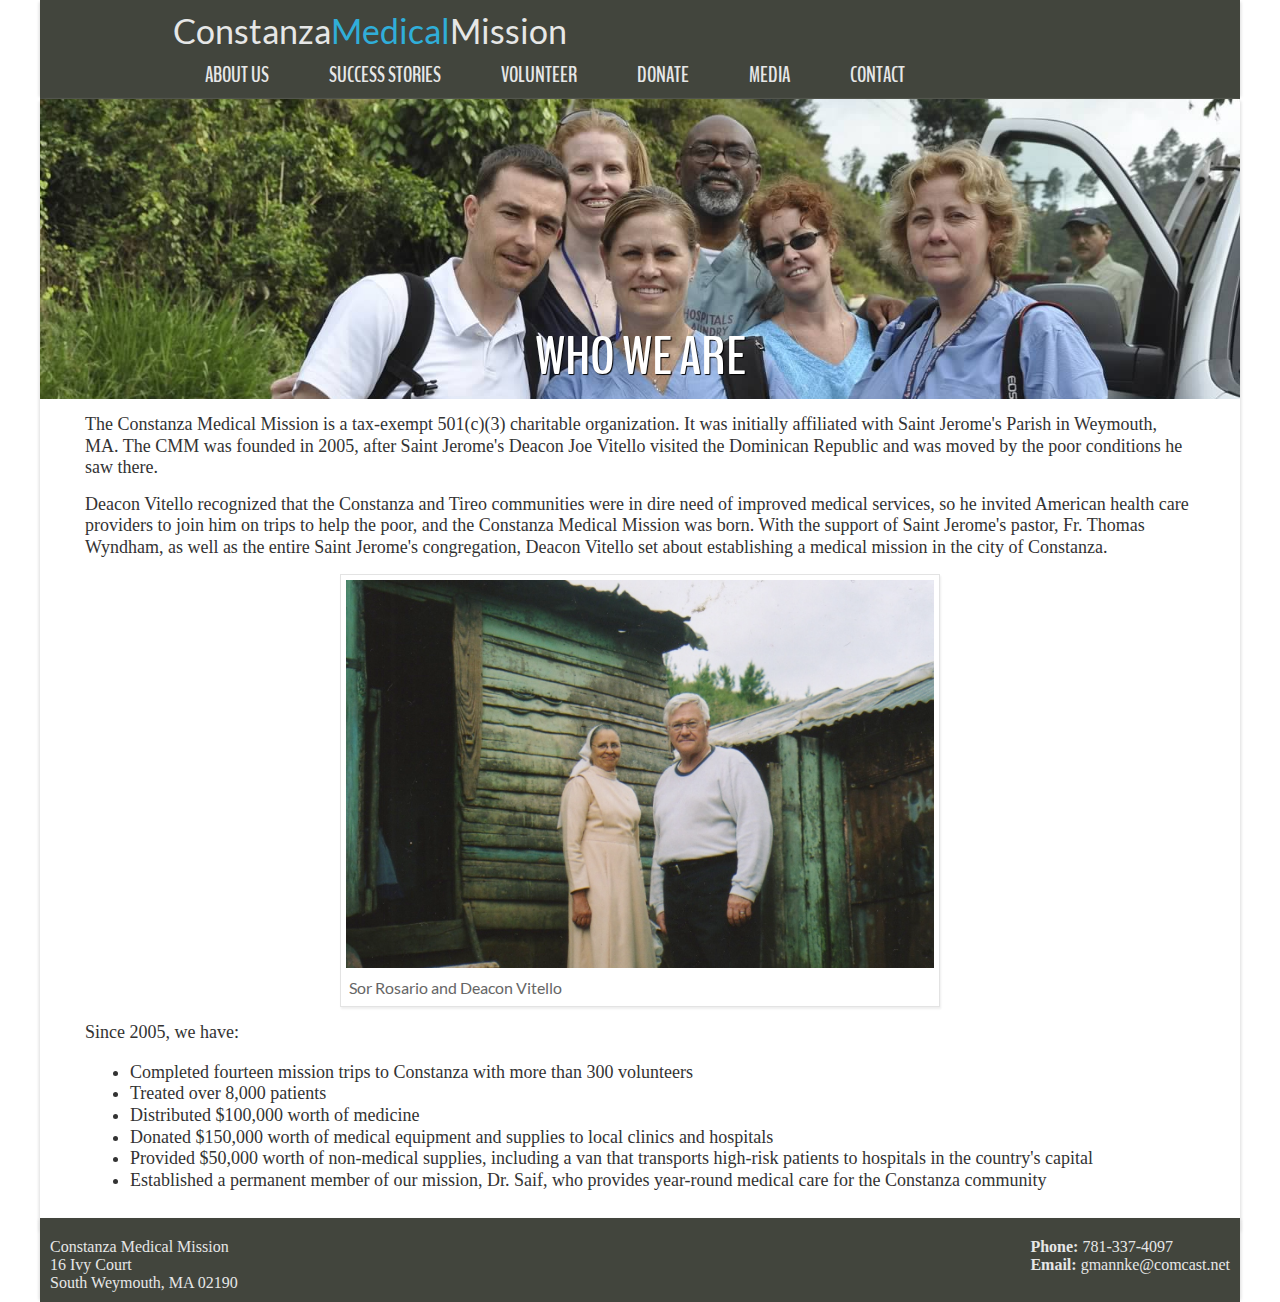
<file: compiled_html/about_us.html>
<!DOCTYPE html>
<html>
    <head>
        <title>Constanza</title>
        
    
            <link rel="stylesheet" type="text/css" href="css/base.css">
        
    <link rel="stylesheet" type="text/css" href="css/about_us.css">

        
            <script type="text/javascript" src="js/jquery-1.9.1.min.js"></script>
        
    </head>
    <body>
        <nav id="main-nav" class="clearfix">
           <div id="nav-inner" class="clearfix">
                <a class="brand stealth" href="index.html">Constanza<span class="brand-highlight">Medical</span>Mission</a>
                <ul class="clearfix">
                    <li>
                        <a class="stealth" href="#">About Us</a>
                        <ul>
                            <li><a class="stealth" href="about_us.html">Who We Are</a></li>
                            <li><a class="stealth" href="our_patients.html">Our Patients</a></li>
                            <li><a class="stealth" href="future.html">What's Next</a></li>
                        </ul>
                    </li>
                    <li>
                        <a class="stealth" href="#">Success Stories</a>
                        <ul>
                            <li><a class="stealth" href="wilson.html">Wilson Alberto</a></li>
                        </ul>
                    </li>
                    <li>
                        <a class="stealth" href="#">Volunteer</a>
                        <ul>
                            <li><a class="stealth" href="join_us.html">Join us on a mission</a></li>
                            <li><a class="stealth" href="help_from_home.html">Help from home</a></li>
                        </ul>
                    </li>  
                    <li>
                    <a class="stealth" href="#">Donate</a>
                        <ul>
                            <li><a class="stealth" href="donate.html">Donate Now</a></li>
                            <li><a class="stealth" href="jose.html">Meet Jos&eacute; Miguel</a></li>
                        </ul>
                    </li>
                    <li>
                        <a class="stealth" href="#">Media</a>
                        <ul>
                            <li><a class="stealth" href="photos.html">Photo Galleries</a></li>
                            <li><a class="stealth" href="videos.html">Videos</a></li>
                        </ul>
                    </li>  
                    <li>
                        <a class="stealth" href="#">Contact</a>
                        <ul>
                            <li><a class="stealth" href="contact.html">Contact Us</a></li>
                        </ul>
                    </li>
                </ul>
            </div>
        </nav>
        
    <div id="content">
        
        <div class="title">
    <h1>Who We Are</h1>
</div>
        <p>The Constanza Medical Mission is a tax-exempt 501(c)(3) charitable organization. It was initially affiliated with Saint Jerome's Parish in Weymouth, MA. The CMM was founded in 2005, after Saint Jerome's Deacon Joe Vitello visited the Dominican Republic and was moved by the poor conditions he saw there.</p>
        <p>Deacon Vitello recognized that the Constanza and Tireo communities were in dire need of improved medical services, so he invited American health care providers to join him on trips to help the poor, and the Constanza Medical Mission was born. With the support of Saint Jerome's pastor, Fr. Thomas Wyndham, as well as the entire Saint Jerome's congregation, Deacon Vitello set about establishing a medical mission in the city of Constanza.</p>
        <div class="image-wrapper">
            <img src="images/about/deacon.jpg">
            <p>Sor Rosario and Deacon Vitello</p>
        </div>
        <p>Since 2005, we have:</p>
        <ul>
            <li>Completed fourteen mission trips to Constanza with more than 300 volunteers</li>
            <li>Treated over 8,000 patients</li>
            <li>Distributed $100,000 worth of medicine</li>
            <li>Donated $150,000 worth of medical equipment and supplies to local clinics and hospitals</li>
            <li>Provided $50,000 worth of non-medical supplies, including a van that transports high-risk patients to hospitals in the country's capital</li>
            <li>Established a permanent member of our mission, Dr. Saif, who provides year-round medical care for the Constanza community</li>
        </ul>
    </div>

        <footer class="footer clearfix">
            <!-- <div class="footer&#45;inner"> -->
                <div class="address">
                    <p>Constanza Medical Mission</p>
                    <p>16 Ivy Court</p>
                    <p>South Weymouth, MA 02190</p>
                </div>
                <div class="contact">
                    <p><strong>Phone:</strong> 781-337-4097</p>
                    <p><strong>Email:</strong> gmannke@comcast.net</p>
                </div>
            <!-- </div> -->
        </footer>
    </body>
</html>
</file>
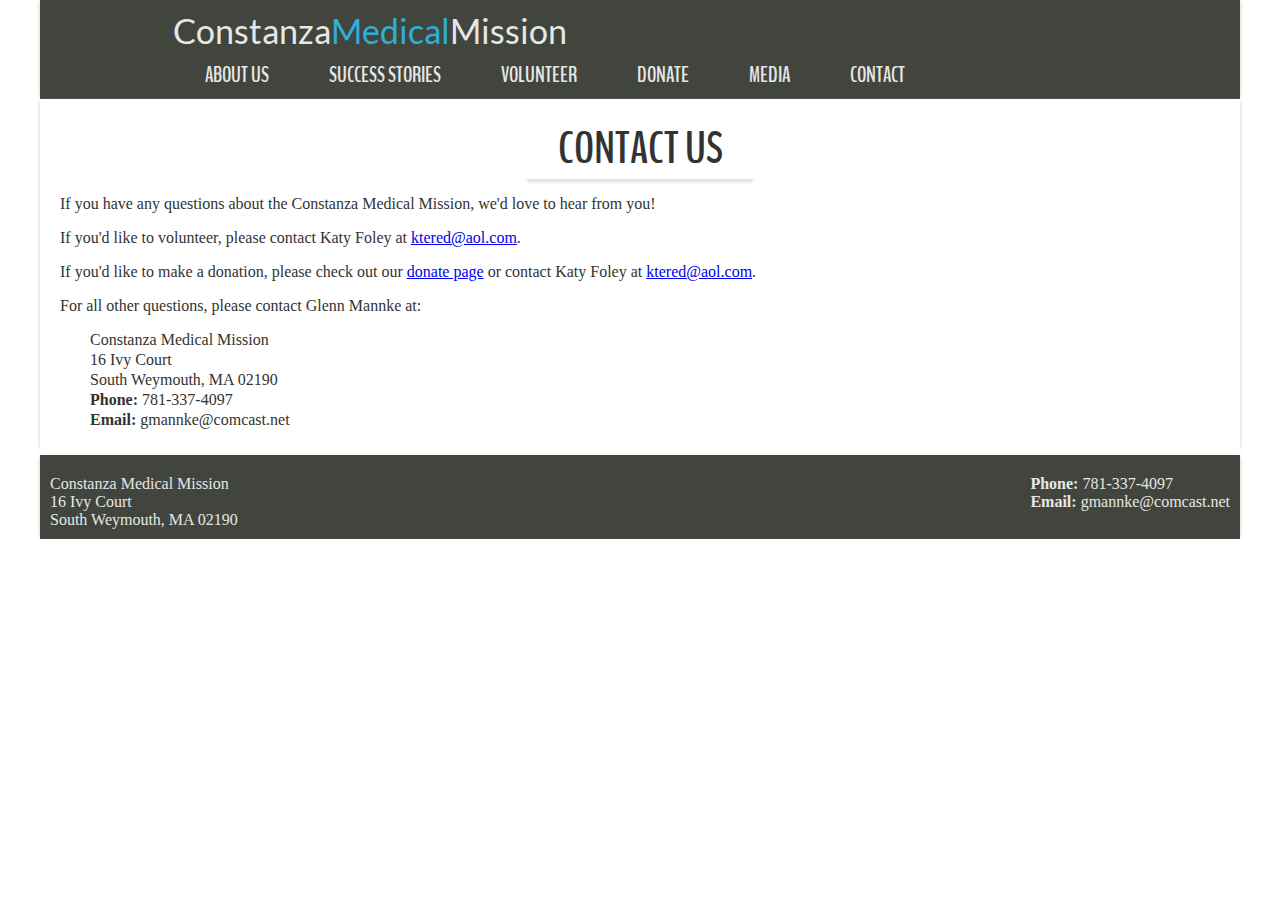
<file: compiled_html/contact.html>
<!DOCTYPE html>
<html>
    <head>
        <title>Constanza</title>
        
    
            <link rel="stylesheet" type="text/css" href="css/base.css">
        
    <link rel="stylesheet" type="text/css" href="css/contact.css">

        
            <script type="text/javascript" src="js/jquery-1.9.1.min.js"></script>
        
    </head>
    <body>
        <nav id="main-nav" class="clearfix">
           <div id="nav-inner" class="clearfix">
                <a class="brand stealth" href="index.html">Constanza<span class="brand-highlight">Medical</span>Mission</a>
                <ul class="clearfix">
                    <li>
                        <a class="stealth" href="#">About Us</a>
                        <ul>
                            <li><a class="stealth" href="about_us.html">Who We Are</a></li>
                            <li><a class="stealth" href="our_patients.html">Our Patients</a></li>
                            <li><a class="stealth" href="future.html">What's Next</a></li>
                        </ul>
                    </li>
                    <li>
                        <a class="stealth" href="#">Success Stories</a>
                        <ul>
                            <li><a class="stealth" href="wilson.html">Wilson Alberto</a></li>
                        </ul>
                    </li>
                    <li>
                        <a class="stealth" href="#">Volunteer</a>
                        <ul>
                            <li><a class="stealth" href="join_us.html">Join us on a mission</a></li>
                            <li><a class="stealth" href="help_from_home.html">Help from home</a></li>
                        </ul>
                    </li>  
                    <li>
                    <a class="stealth" href="#">Donate</a>
                        <ul>
                            <li><a class="stealth" href="donate.html">Donate Now</a></li>
                            <li><a class="stealth" href="jose.html">Meet Jos&eacute; Miguel</a></li>
                        </ul>
                    </li>
                    <li>
                        <a class="stealth" href="#">Media</a>
                        <ul>
                            <li><a class="stealth" href="photos.html">Photo Galleries</a></li>
                            <li><a class="stealth" href="videos.html">Videos</a></li>
                        </ul>
                    </li>  
                    <li>
                        <a class="stealth" href="#">Contact</a>
                        <ul>
                            <li><a class="stealth" href="contact.html">Contact Us</a></li>
                        </ul>
                    </li>
                </ul>
            </div>
        </nav>
        
    <div id="content">
        <h1>Contact Us</h1>
        <p>If you have any questions about the Constanza Medical Mission, we'd love to hear from you!</p> 
        <p>If you'd like to volunteer, please contact Katy Foley at <a href="mailto:ktered@aol.com">ktered@aol.com</a>.</p>
        <p>If you'd like to make a donation, please check out our <a href="donate.html">donate page</a> or contact Katy Foley at <a href="mailto:ktered@aol.com">ktered@aol.com</a>.</p>
        <p>For all other questions, please contact Glenn Mannke at:</p> 
        <p class="address">Constanza Medical Mission</p>
        <p class="address">16 Ivy Court</p>
        <p class="address">South Weymouth, MA 02190</p>
        <p class="address"><strong>Phone:</strong> 781-337-4097</p>
        <p class="address"><strong>Email:</strong> gmannke@comcast.net</p>
    </div>

        <footer class="footer clearfix">
            <!-- <div class="footer&#45;inner"> -->
                <div class="address">
                    <p>Constanza Medical Mission</p>
                    <p>16 Ivy Court</p>
                    <p>South Weymouth, MA 02190</p>
                </div>
                <div class="contact">
                    <p><strong>Phone:</strong> 781-337-4097</p>
                    <p><strong>Email:</strong> gmannke@comcast.net</p>
                </div>
            <!-- </div> -->
        </footer>
    </body>
</html>
</file>
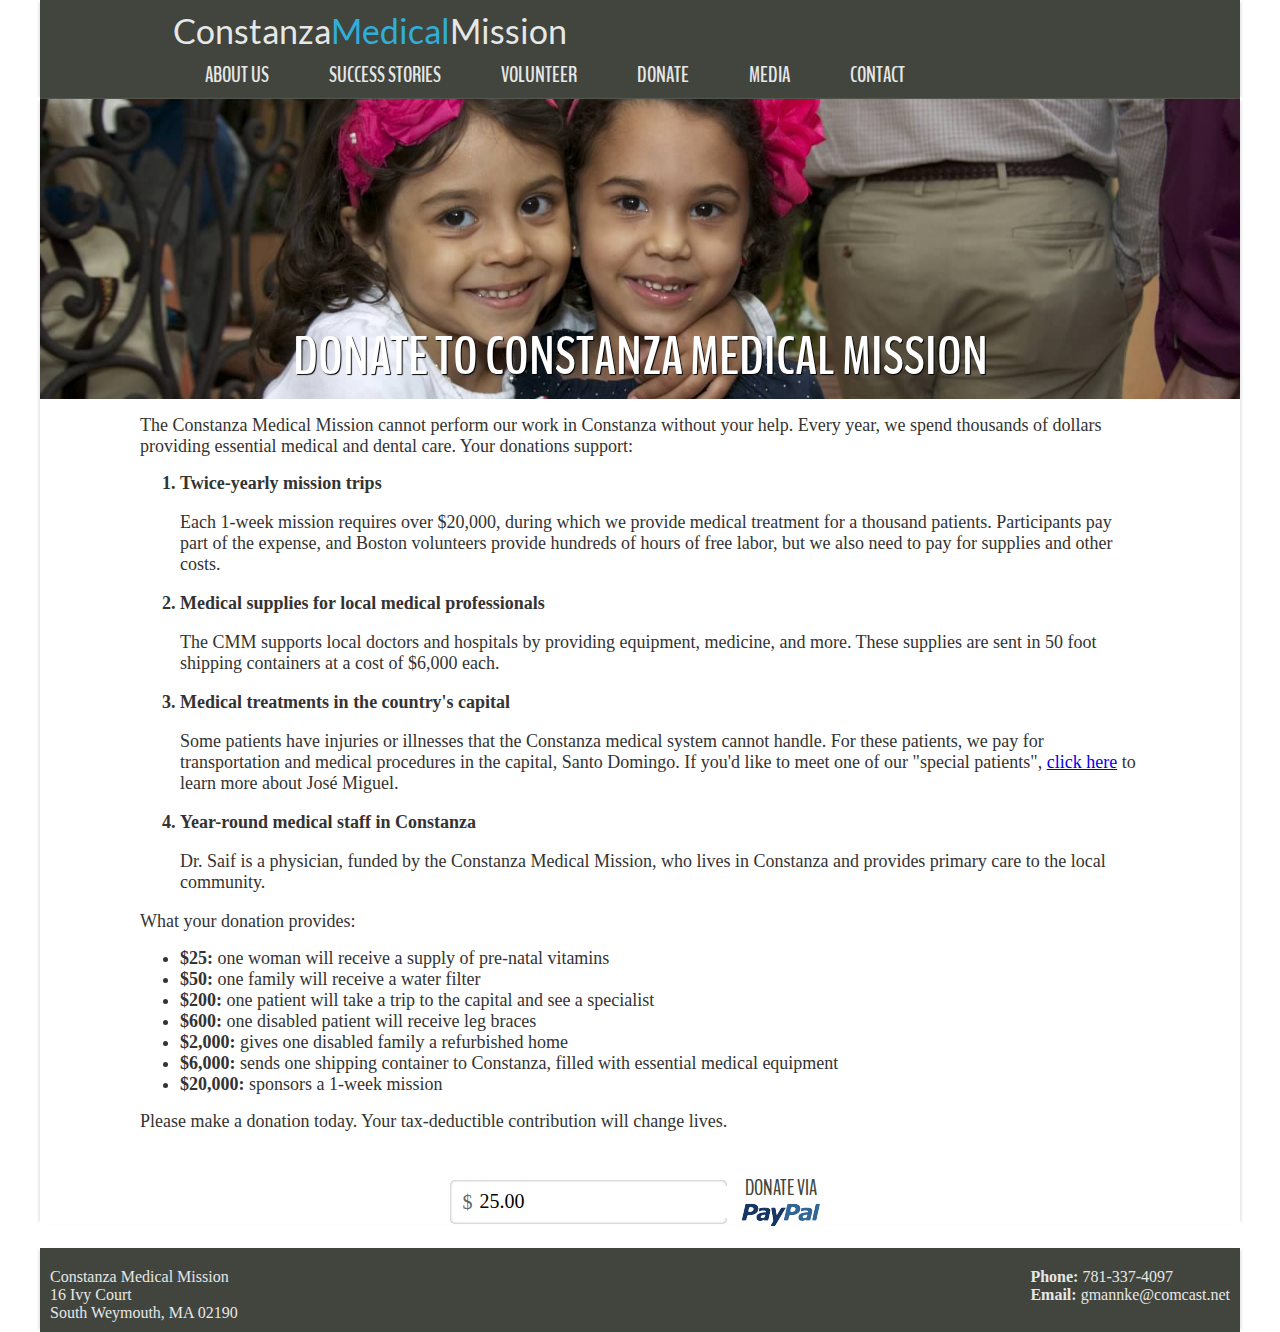
<file: compiled_html/donate.html>
<!DOCTYPE html>
<html>
    <head>
        <title>Constanza</title>
        
    
            <link rel="stylesheet" type="text/css" href="css/base.css">
        
    <link rel="stylesheet" type="text/css" href="css/donate.css">

        
    
            <script type="text/javascript" src="js/jquery-1.9.1.min.js"></script>
        
    <script type="text/javascript" src="js/paypal.js"></script>

    </head>
    <body>
        <nav id="main-nav" class="clearfix">
           <div id="nav-inner" class="clearfix">
                <a class="brand stealth" href="index.html">Constanza<span class="brand-highlight">Medical</span>Mission</a>
                <ul class="clearfix">
                    <li>
                        <a class="stealth" href="#">About Us</a>
                        <ul>
                            <li><a class="stealth" href="about_us.html">Who We Are</a></li>
                            <li><a class="stealth" href="our_patients.html">Our Patients</a></li>
                            <li><a class="stealth" href="future.html">What's Next</a></li>
                        </ul>
                    </li>
                    <li>
                        <a class="stealth" href="#">Success Stories</a>
                        <ul>
                            <li><a class="stealth" href="wilson.html">Wilson Alberto</a></li>
                        </ul>
                    </li>
                    <li>
                        <a class="stealth" href="#">Volunteer</a>
                        <ul>
                            <li><a class="stealth" href="join_us.html">Join us on a mission</a></li>
                            <li><a class="stealth" href="help_from_home.html">Help from home</a></li>
                        </ul>
                    </li>  
                    <li>
                    <a class="stealth" href="#">Donate</a>
                        <ul>
                            <li><a class="stealth" href="donate.html">Donate Now</a></li>
                            <li><a class="stealth" href="jose.html">Meet Jos&eacute; Miguel</a></li>
                        </ul>
                    </li>
                    <li>
                        <a class="stealth" href="#">Media</a>
                        <ul>
                            <li><a class="stealth" href="photos.html">Photo Galleries</a></li>
                            <li><a class="stealth" href="videos.html">Videos</a></li>
                        </ul>
                    </li>  
                    <li>
                        <a class="stealth" href="#">Contact</a>
                        <ul>
                            <li><a class="stealth" href="contact.html">Contact Us</a></li>
                        </ul>
                    </li>
                </ul>
            </div>
        </nav>
        
<div id="content" class="clearfix">
    
    <div class="title">
    <h1>Donate to Constanza Medical Mission</h1>
</div>
    <p class="info">The Constanza Medical Mission cannot perform our work in Constanza without your help. Every year, we spend thousands of dollars providing essential medical and dental care. Your donations support:</p>
    <ol>
        <li>
            Twice-yearly mission trips
            <p>Each 1-week mission requires over $20,000, during which we provide medical treatment for a thousand patients. Participants pay part of the expense, and Boston volunteers provide hundreds of hours of free labor, but we also need to pay for supplies and other costs.</p>
        </li>
        <li>
            Medical supplies for local medical professionals
            <p>The CMM supports local doctors and hospitals by providing equipment, medicine, and more. These supplies are sent in 50 foot shipping containers at a cost of $6,000 each.</p>
        </li>
        <li>
            Medical treatments in the country's capital
            <p>Some patients have injuries or illnesses that the Constanza medical system cannot handle. For these patients, we pay for transportation and medical procedures in the capital, Santo Domingo. If you'd like to meet one of our "special patients", <a href="jose.html">click here</a> to learn more about Jos&eacute; Miguel.</p>
        </li>
        <li>
            Year-round medical staff in Constanza
            <p>Dr. Saif is a physician, funded by the Constanza Medical Mission, who lives in Constanza and provides primary care to the local community.</p>
        </li>
    </ol>
    <p class="info">What your donation provides:</p>

    <ul>
        <li><span class="amt">$25:</span> one woman will receive a supply of pre-natal vitamins</li>
        <li><span class="amt">$50:</span> one family will receive a water filter</li>
        <li><span class="amt">$200:</span> one patient will take a trip to the capital and see a specialist</li>
        <li><span class="amt">$600:</span> one disabled patient will receive leg braces</li>
        <li><span class="amt">$2,000:</span> gives one disabled family a refurbished home</li> 
        <li><span class="amt">$6,000:</span> sends one shipping container to Constanza, filled with essential medical equipment</li> 
        <li><span class="amt">$20,000:</span> sponsors a 1-week mission</li>
    </ul>
    <p class="info">Please make a donation today.  Your tax-deductible contribution will change lives.</p>
    <div class="paypal-box-wrapper">
    <div class="paypal-box">
        <span class="currency">$</span>
        <input type="text" name="amt" value="25.00">
    </div>
    <a href="#" class="stealth submit"><span class="via">Donate Via</span><img src="images/donate/paypal.gif"></a>
</div>
</div>

        <footer class="footer clearfix">
            <!-- <div class="footer&#45;inner"> -->
                <div class="address">
                    <p>Constanza Medical Mission</p>
                    <p>16 Ivy Court</p>
                    <p>South Weymouth, MA 02190</p>
                </div>
                <div class="contact">
                    <p><strong>Phone:</strong> 781-337-4097</p>
                    <p><strong>Email:</strong> gmannke@comcast.net</p>
                </div>
            <!-- </div> -->
        </footer>
    </body>
</html>
</file>
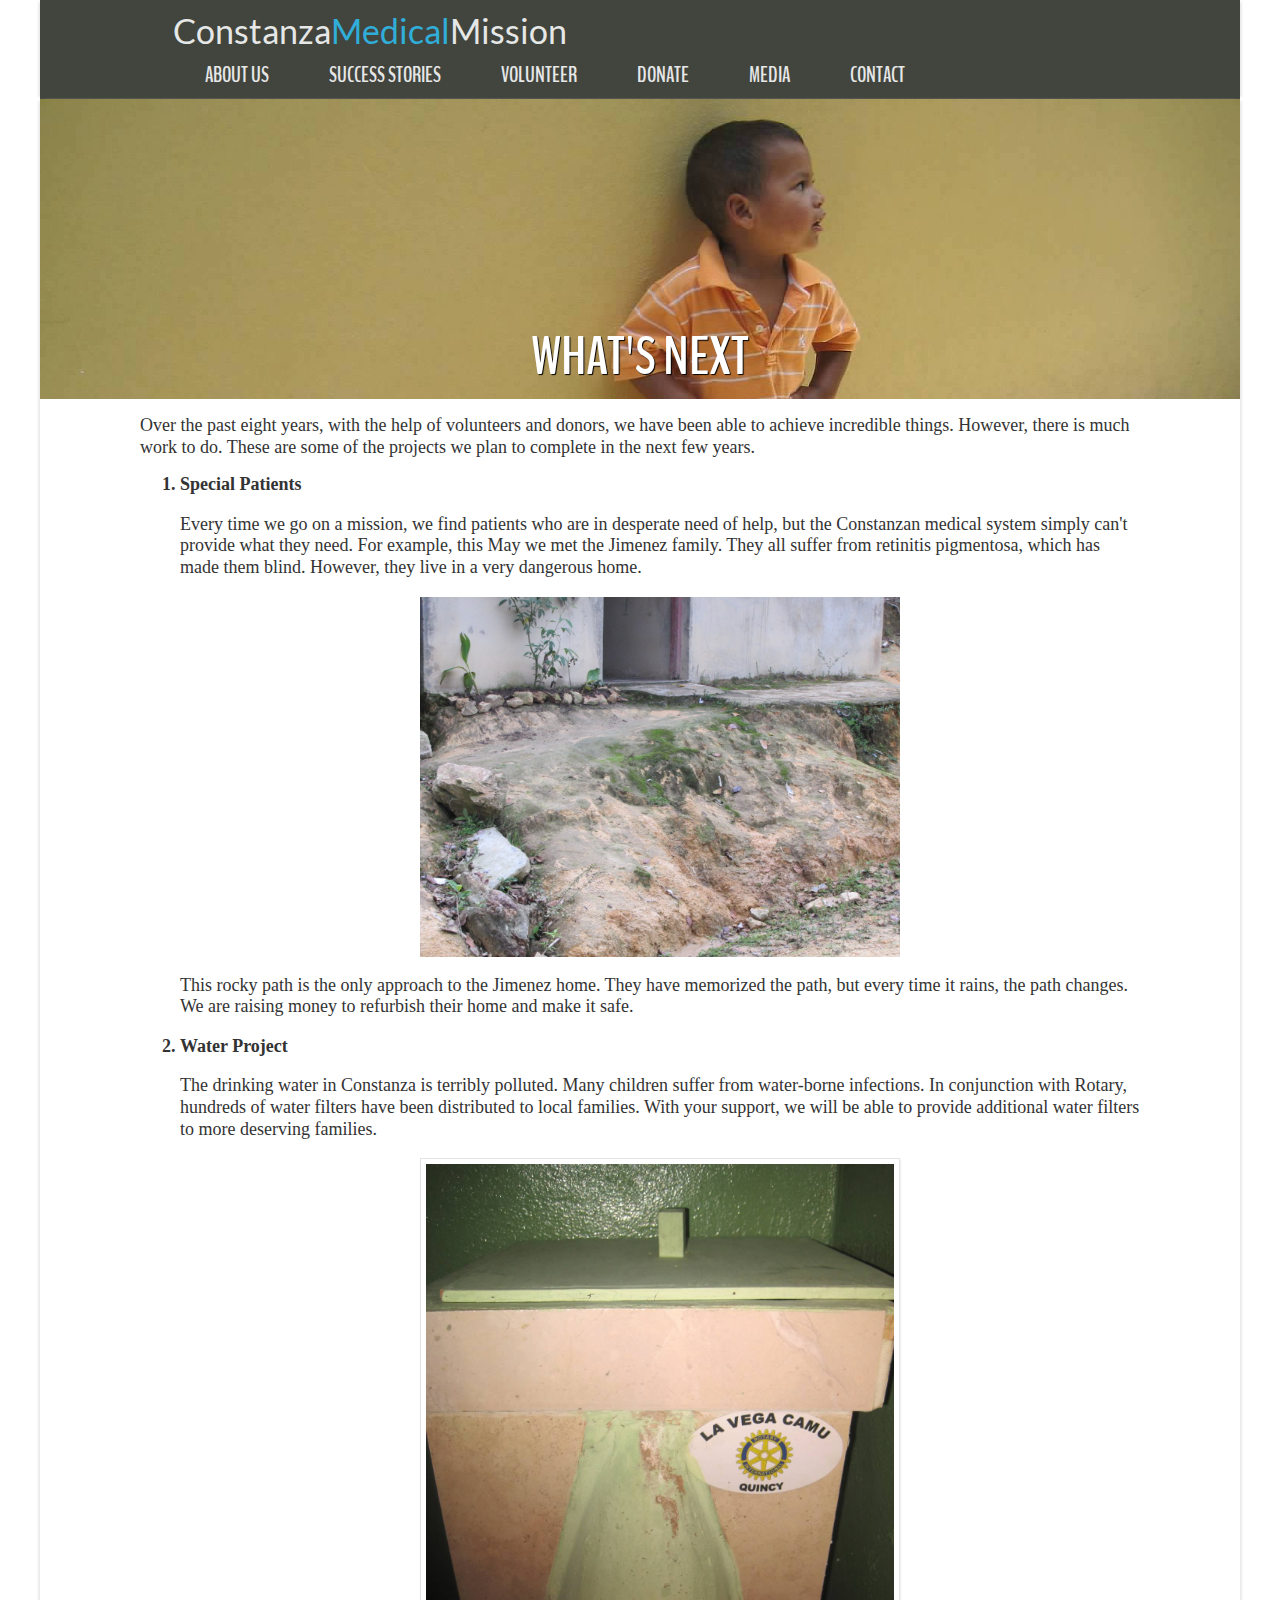
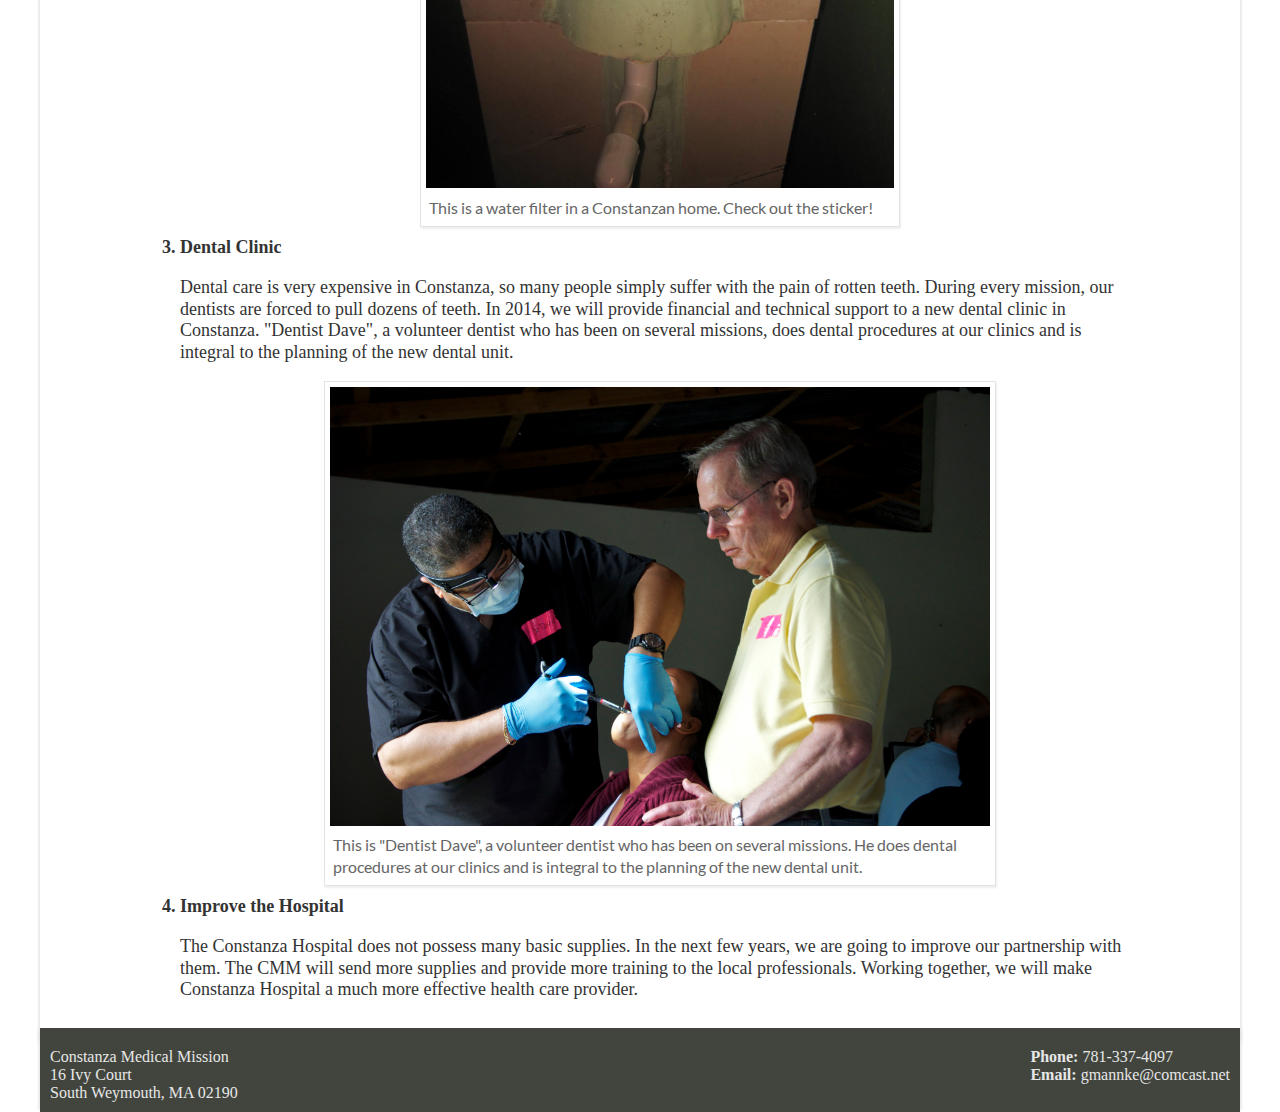
<file: compiled_html/future.html>
<!DOCTYPE html>
<html>
    <head>
        <title>Constanza</title>
        
    
            <link rel="stylesheet" type="text/css" href="css/base.css">
        
    <link rel="stylesheet" type="text/css" href="css/future.css">

        
            <script type="text/javascript" src="js/jquery-1.9.1.min.js"></script>
        
    </head>
    <body>
        <nav id="main-nav" class="clearfix">
           <div id="nav-inner" class="clearfix">
                <a class="brand stealth" href="index.html">Constanza<span class="brand-highlight">Medical</span>Mission</a>
                <ul class="clearfix">
                    <li>
                        <a class="stealth" href="#">About Us</a>
                        <ul>
                            <li><a class="stealth" href="about_us.html">Who We Are</a></li>
                            <li><a class="stealth" href="our_patients.html">Our Patients</a></li>
                            <li><a class="stealth" href="future.html">What's Next</a></li>
                        </ul>
                    </li>
                    <li>
                        <a class="stealth" href="#">Success Stories</a>
                        <ul>
                            <li><a class="stealth" href="wilson.html">Wilson Alberto</a></li>
                        </ul>
                    </li>
                    <li>
                        <a class="stealth" href="#">Volunteer</a>
                        <ul>
                            <li><a class="stealth" href="join_us.html">Join us on a mission</a></li>
                            <li><a class="stealth" href="help_from_home.html">Help from home</a></li>
                        </ul>
                    </li>  
                    <li>
                    <a class="stealth" href="#">Donate</a>
                        <ul>
                            <li><a class="stealth" href="donate.html">Donate Now</a></li>
                            <li><a class="stealth" href="jose.html">Meet Jos&eacute; Miguel</a></li>
                        </ul>
                    </li>
                    <li>
                        <a class="stealth" href="#">Media</a>
                        <ul>
                            <li><a class="stealth" href="photos.html">Photo Galleries</a></li>
                            <li><a class="stealth" href="videos.html">Videos</a></li>
                        </ul>
                    </li>  
                    <li>
                        <a class="stealth" href="#">Contact</a>
                        <ul>
                            <li><a class="stealth" href="contact.html">Contact Us</a></li>
                        </ul>
                    </li>
                </ul>
            </div>
        </nav>
        
    <div id="content">
        
        <div class="title">
    <h1>What's Next</h1>
</div>
            <p>Over the past eight years, with the help of volunteers and donors, we have been able to achieve incredible things. However, there is much work to do. These are some of the projects we plan to complete in the next few years.</p>
        <ol>
            <li class="clearfix">
                <span>Special Patients</span>
                <p>Every time we go on a mission, we find patients who are in desperate need of help, but the Constanzan medical system simply can't provide what they need. For example, this May we met the Jimenez family. They all suffer from retinitis pigmentosa, which has made them blind. However, they live in a very dangerous home.</p>
                <img src="images/future/rocky-path.jpg">
                <p>This rocky path is the only approach to the Jimenez home. They have memorized the path, but every time it rains, the path changes. We are raising money to refurbish their home and make it safe.</p>
            </li>
            <li>
                <span>Water Project</span>
                <p>The drinking water in Constanza is terribly polluted. Many children suffer from water-borne infections. In conjunction with Rotary, hundreds of water filters have been distributed to local families. With your support, we will be able to provide additional water filters to more deserving families.</p>
                <div class="image-wrapper">
                    <img src="images/future/filter.jpg">
                    <p>This is a water filter in a Constanzan home. Check out the sticker!</p>
                </div>
            </li>
            <li class="clearfix">
                <span>Dental Clinic</span>
                <p>Dental care is very expensive in Constanza, so many people simply suffer with the pain of rotten teeth. During every mission, our dentists are forced to pull dozens of teeth. In 2014, we will provide financial and technical support to a new dental clinic in Constanza. "Dentist Dave", a volunteer dentist who has been on several missions, does dental procedures at our clinics and is integral to the planning of the new dental unit.</p>
                <div id="dentist" class="image-wrapper">
                    <img src="images/future/dentist.jpg">
                    <p>This is "Dentist Dave", a volunteer dentist who has been on several missions. He does dental procedures at our clinics and is integral to the planning of the new dental unit.</p>
                </div>
            </li>
            <li>
                <span>Improve the Hospital</span>
                <p>The Constanza Hospital does not possess many basic supplies. In the next few years, we are going to improve our partnership with them. The CMM will send more supplies and provide more training to the local professionals. Working together, we will make Constanza Hospital a much more effective health care provider.</p>
            </li>
        </ol>
    </div>

        <footer class="footer clearfix">
            <!-- <div class="footer&#45;inner"> -->
                <div class="address">
                    <p>Constanza Medical Mission</p>
                    <p>16 Ivy Court</p>
                    <p>South Weymouth, MA 02190</p>
                </div>
                <div class="contact">
                    <p><strong>Phone:</strong> 781-337-4097</p>
                    <p><strong>Email:</strong> gmannke@comcast.net</p>
                </div>
            <!-- </div> -->
        </footer>
    </body>
</html>
</file>
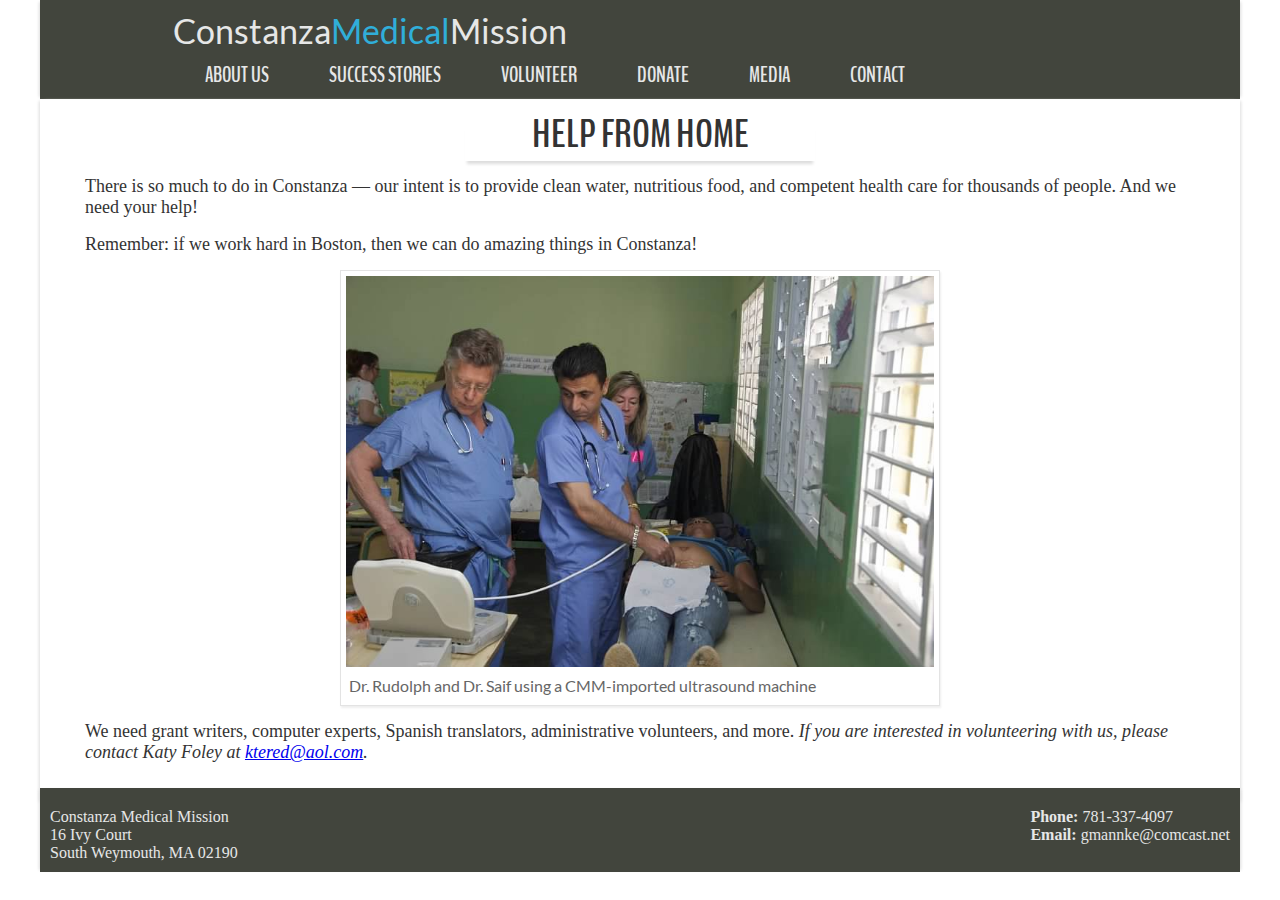
<file: compiled_html/help_from_home.html>
<!DOCTYPE html>
<html>
    <head>
        <title>Constanza</title>
        
    
    
            <link rel="stylesheet" type="text/css" href="css/base.css">
        
    <link rel="stylesheet" type="text/css" href="css/textpage.css">

    <link rel="stylesheet" type="text/css" href="css/from_home.css">

        
            <script type="text/javascript" src="js/jquery-1.9.1.min.js"></script>
        
    </head>
    <body>
        <nav id="main-nav" class="clearfix">
           <div id="nav-inner" class="clearfix">
                <a class="brand stealth" href="index.html">Constanza<span class="brand-highlight">Medical</span>Mission</a>
                <ul class="clearfix">
                    <li>
                        <a class="stealth" href="#">About Us</a>
                        <ul>
                            <li><a class="stealth" href="about_us.html">Who We Are</a></li>
                            <li><a class="stealth" href="our_patients.html">Our Patients</a></li>
                            <li><a class="stealth" href="future.html">What's Next</a></li>
                        </ul>
                    </li>
                    <li>
                        <a class="stealth" href="#">Success Stories</a>
                        <ul>
                            <li><a class="stealth" href="wilson.html">Wilson Alberto</a></li>
                        </ul>
                    </li>
                    <li>
                        <a class="stealth" href="#">Volunteer</a>
                        <ul>
                            <li><a class="stealth" href="join_us.html">Join us on a mission</a></li>
                            <li><a class="stealth" href="help_from_home.html">Help from home</a></li>
                        </ul>
                    </li>  
                    <li>
                    <a class="stealth" href="#">Donate</a>
                        <ul>
                            <li><a class="stealth" href="donate.html">Donate Now</a></li>
                            <li><a class="stealth" href="jose.html">Meet Jos&eacute; Miguel</a></li>
                        </ul>
                    </li>
                    <li>
                        <a class="stealth" href="#">Media</a>
                        <ul>
                            <li><a class="stealth" href="photos.html">Photo Galleries</a></li>
                            <li><a class="stealth" href="videos.html">Videos</a></li>
                        </ul>
                    </li>  
                    <li>
                        <a class="stealth" href="#">Contact</a>
                        <ul>
                            <li><a class="stealth" href="contact.html">Contact Us</a></li>
                        </ul>
                    </li>
                </ul>
            </div>
        </nav>
        
    <div id="content">
        <h2>Help From Home</h2>
        
    <p>There is so much to do in Constanza &mdash; our intent is to provide clean water, nutritious food, and competent health care for thousands of people. And we need your help!</p>
    <p>Remember: if we work hard in Boston, then we can do amazing things in Constanza!</p>
    <div class="image-wrapper">
        <img src="images/volunteer/doctor.jpg">
        <p>Dr. Rudolph and Dr. Saif using a CMM-imported ultrasound machine</p>
    </div>
    <p>We need grant writers, computer experts, Spanish translators, administrative volunteers, and more.
    <em>If you are interested in volunteering with us, please contact Katy Foley at <a href="mailto:ktered@aol.com">ktered@aol.com</a>.</em></p>

    </div>

        <footer class="footer clearfix">
            <!-- <div class="footer&#45;inner"> -->
                <div class="address">
                    <p>Constanza Medical Mission</p>
                    <p>16 Ivy Court</p>
                    <p>South Weymouth, MA 02190</p>
                </div>
                <div class="contact">
                    <p><strong>Phone:</strong> 781-337-4097</p>
                    <p><strong>Email:</strong> gmannke@comcast.net</p>
                </div>
            <!-- </div> -->
        </footer>
    </body>
</html>
</file>
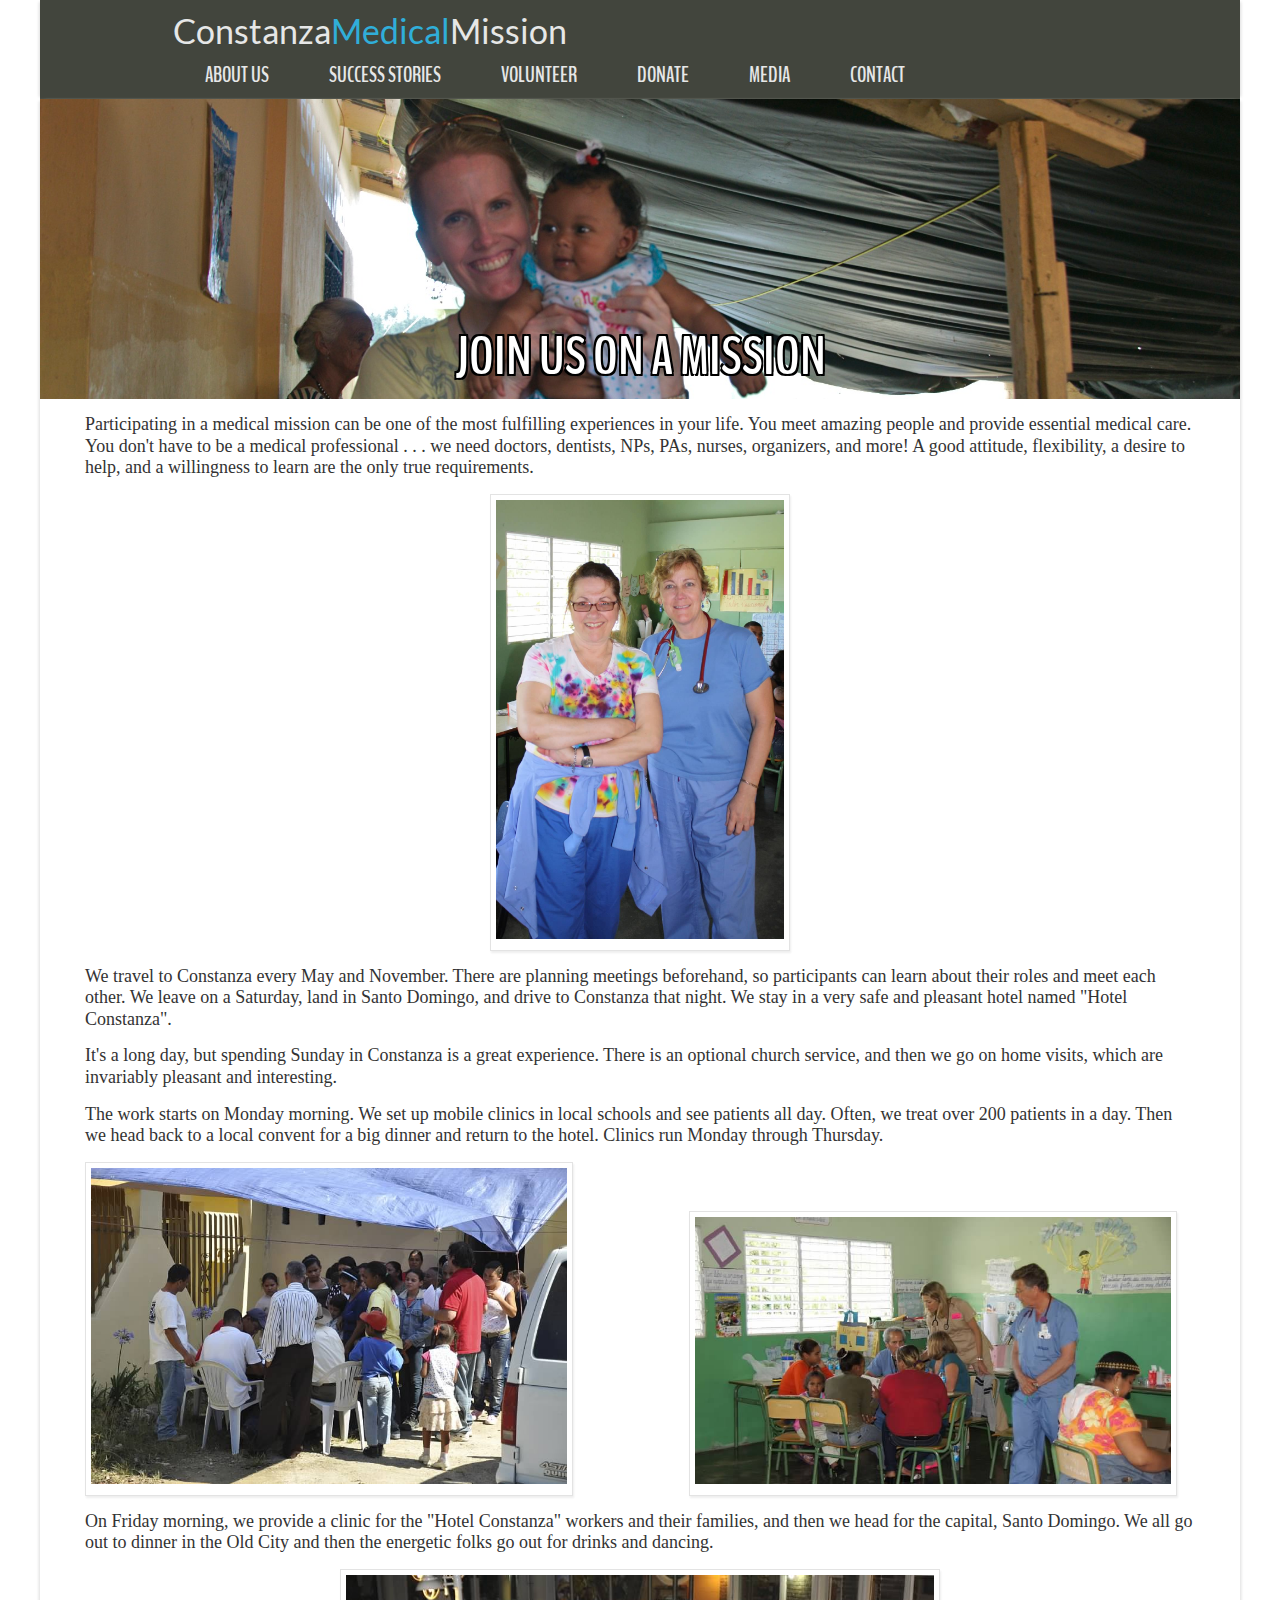
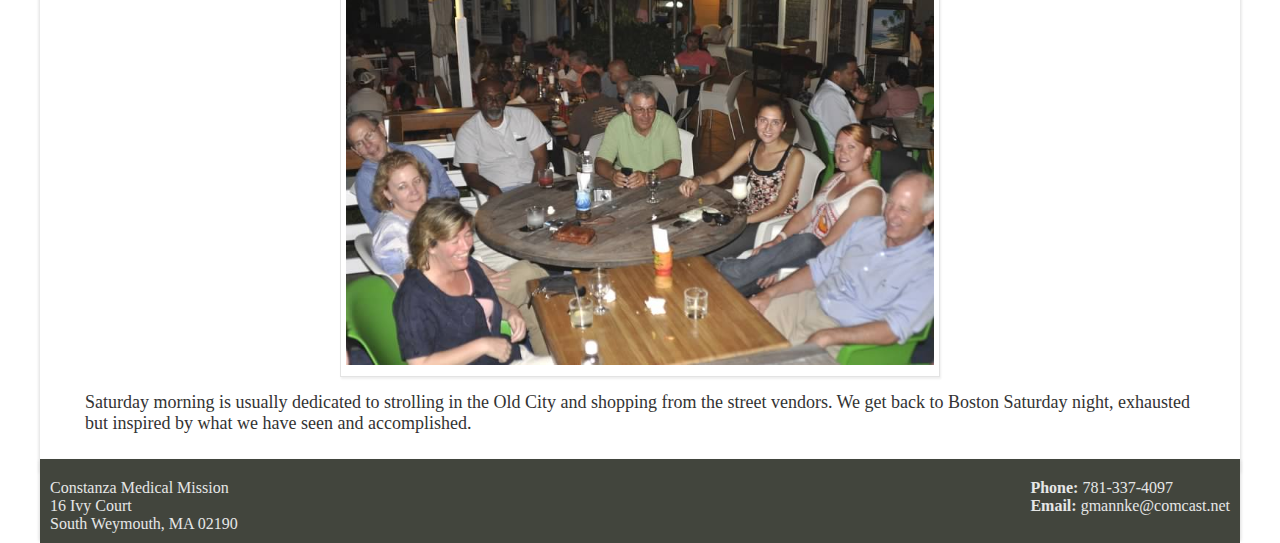
<file: compiled_html/join_us.html>
<!DOCTYPE html>
<html>
    <head>
        <title>Constanza</title>
        
    
            <link rel="stylesheet" type="text/css" href="css/base.css">
        
    <link rel="stylesheet" type="text/css" href="css/join_us.css">

        
            <script type="text/javascript" src="js/jquery-1.9.1.min.js"></script>
        
    </head>
    <body>
        <nav id="main-nav" class="clearfix">
           <div id="nav-inner" class="clearfix">
                <a class="brand stealth" href="index.html">Constanza<span class="brand-highlight">Medical</span>Mission</a>
                <ul class="clearfix">
                    <li>
                        <a class="stealth" href="#">About Us</a>
                        <ul>
                            <li><a class="stealth" href="about_us.html">Who We Are</a></li>
                            <li><a class="stealth" href="our_patients.html">Our Patients</a></li>
                            <li><a class="stealth" href="future.html">What's Next</a></li>
                        </ul>
                    </li>
                    <li>
                        <a class="stealth" href="#">Success Stories</a>
                        <ul>
                            <li><a class="stealth" href="wilson.html">Wilson Alberto</a></li>
                        </ul>
                    </li>
                    <li>
                        <a class="stealth" href="#">Volunteer</a>
                        <ul>
                            <li><a class="stealth" href="join_us.html">Join us on a mission</a></li>
                            <li><a class="stealth" href="help_from_home.html">Help from home</a></li>
                        </ul>
                    </li>  
                    <li>
                    <a class="stealth" href="#">Donate</a>
                        <ul>
                            <li><a class="stealth" href="donate.html">Donate Now</a></li>
                            <li><a class="stealth" href="jose.html">Meet Jos&eacute; Miguel</a></li>
                        </ul>
                    </li>
                    <li>
                        <a class="stealth" href="#">Media</a>
                        <ul>
                            <li><a class="stealth" href="photos.html">Photo Galleries</a></li>
                            <li><a class="stealth" href="videos.html">Videos</a></li>
                        </ul>
                    </li>  
                    <li>
                        <a class="stealth" href="#">Contact</a>
                        <ul>
                            <li><a class="stealth" href="contact.html">Contact Us</a></li>
                        </ul>
                    </li>
                </ul>
            </div>
        </nav>
        
<div id="content" class="clearfix">
    
    <div class="title">
    <h1>Join Us On a Mission</h1>
</div>
    <p>Participating in a medical mission can be one of the most fulfilling experiences in your life. You meet amazing people and provide essential medical care. You don't have to be a medical professional . . . we need doctors, dentists, NPs, PAs, nurses, organizers, and more! A good attitude, flexibility, a desire to help, and a willingness to learn are the only true requirements.</p> 
    <div class="image-wrapper" id="drs">
        <img src="images/volunteer/drs.jpg">
    </div>
        <p>We travel to Constanza every May and November. There are planning meetings beforehand, so participants can learn about their roles and meet each other. We leave on a Saturday, land in Santo Domingo, and drive to Constanza that night. We stay in a very safe and pleasant hotel named "Hotel Constanza".</p> 
        <p>It's a long day, but spending Sunday in Constanza is a great experience. There is an optional church service, and then we go on home visits, which are invariably pleasant and interesting.</p> 
        <p>The work starts on Monday morning. We set up mobile clinics in local schools and see patients all day. Often, we treat over 200 patients in a day. Then we head back to a local convent for a big dinner and return to the hotel. Clinics run Monday through Thursday.</p> 
    <div class="img-row">
        <div class="image-wrapper" id="line">
            <img src="images/volunteer/line.jpg">
        </div>
        <div class="image-wrapper" id="clinic">
            <img src="images/volunteer/clinic.jpg">
        </div>
    </div>
        <p>On Friday morning, we provide a clinic for the "Hotel Constanza" workers and their families, and then we head for the capital, Santo Domingo. We all go out to dinner in the Old City and then the energetic folks go out for drinks and dancing.</p> 
        <div class="image-wrapper" id="party">
            <img src="images/volunteer/party.jpg">
        </div>
        <p>Saturday morning is usually dedicated to strolling in the Old City and shopping from the street vendors. We get back to Boston Saturday night, exhausted but inspired by what we have seen and accomplished.</p>
</div>

        <footer class="footer clearfix">
            <!-- <div class="footer&#45;inner"> -->
                <div class="address">
                    <p>Constanza Medical Mission</p>
                    <p>16 Ivy Court</p>
                    <p>South Weymouth, MA 02190</p>
                </div>
                <div class="contact">
                    <p><strong>Phone:</strong> 781-337-4097</p>
                    <p><strong>Email:</strong> gmannke@comcast.net</p>
                </div>
            <!-- </div> -->
        </footer>
    </body>
</html>
</file>
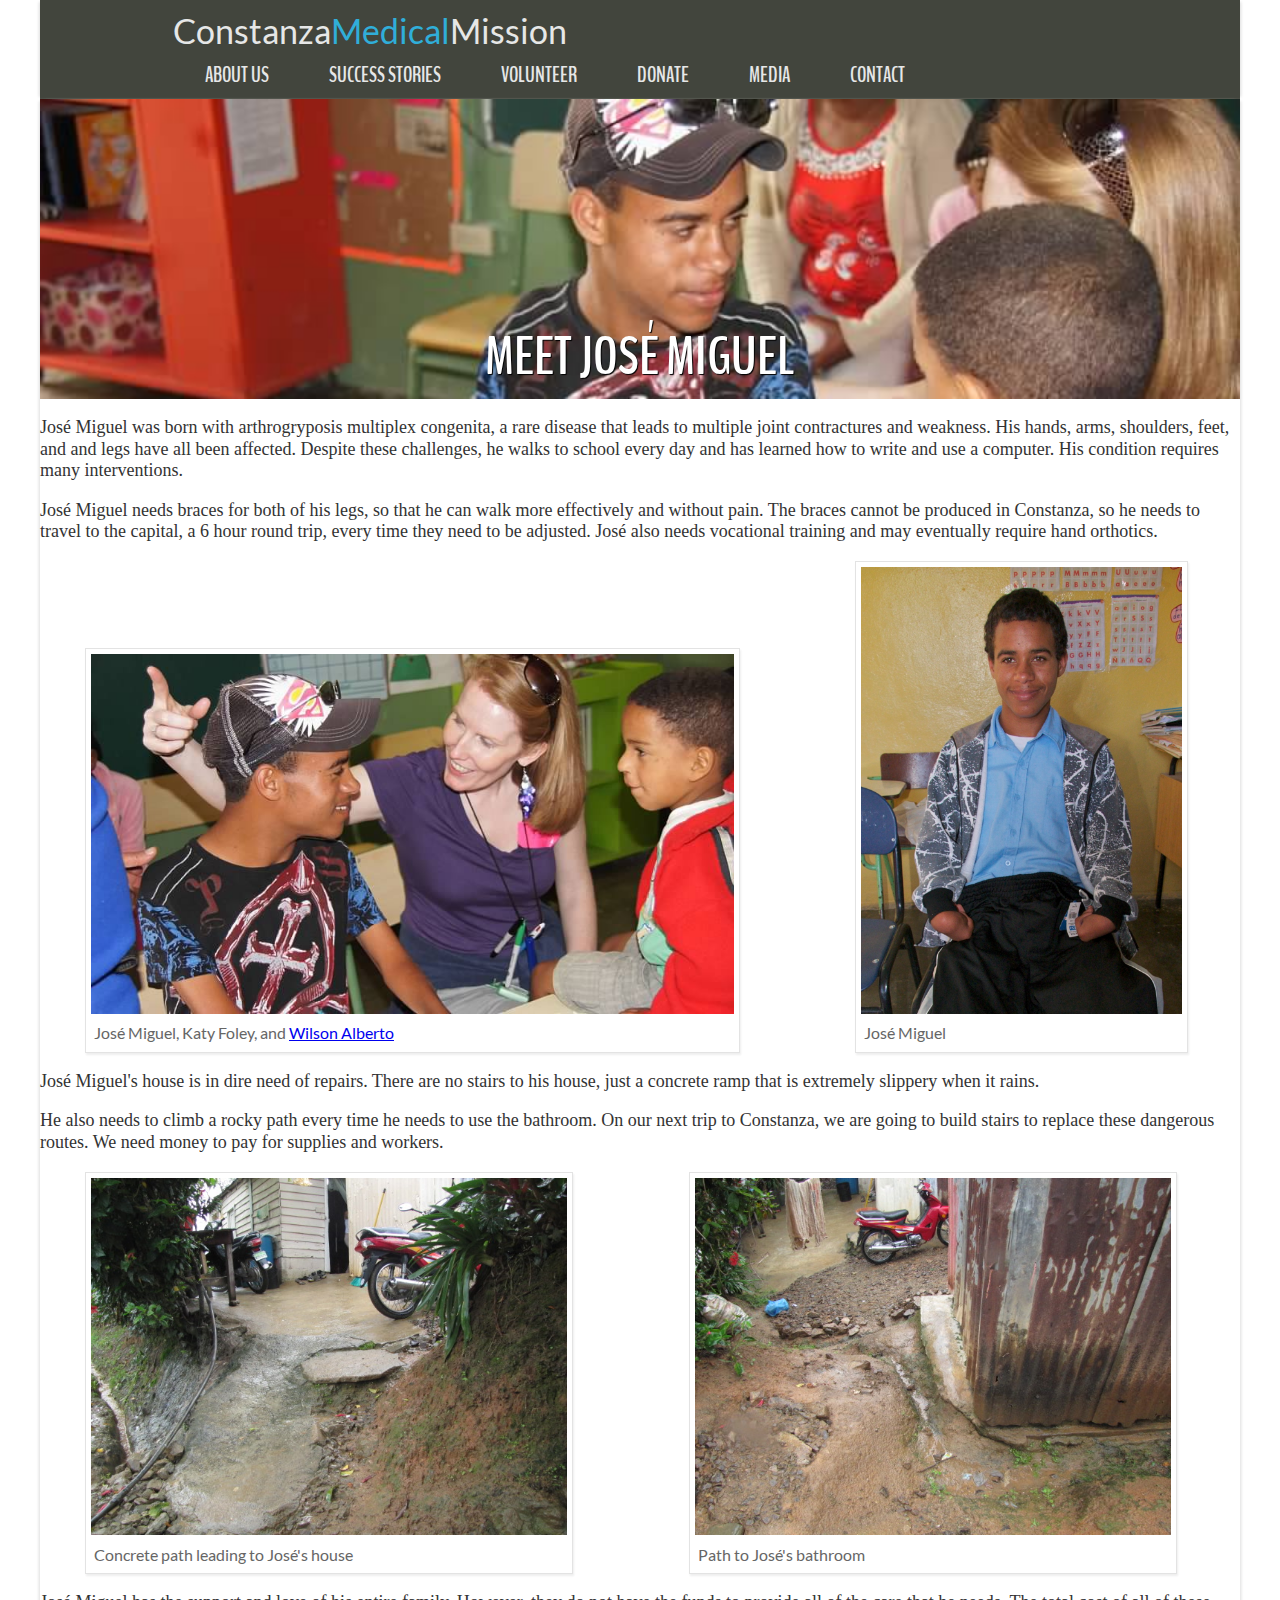
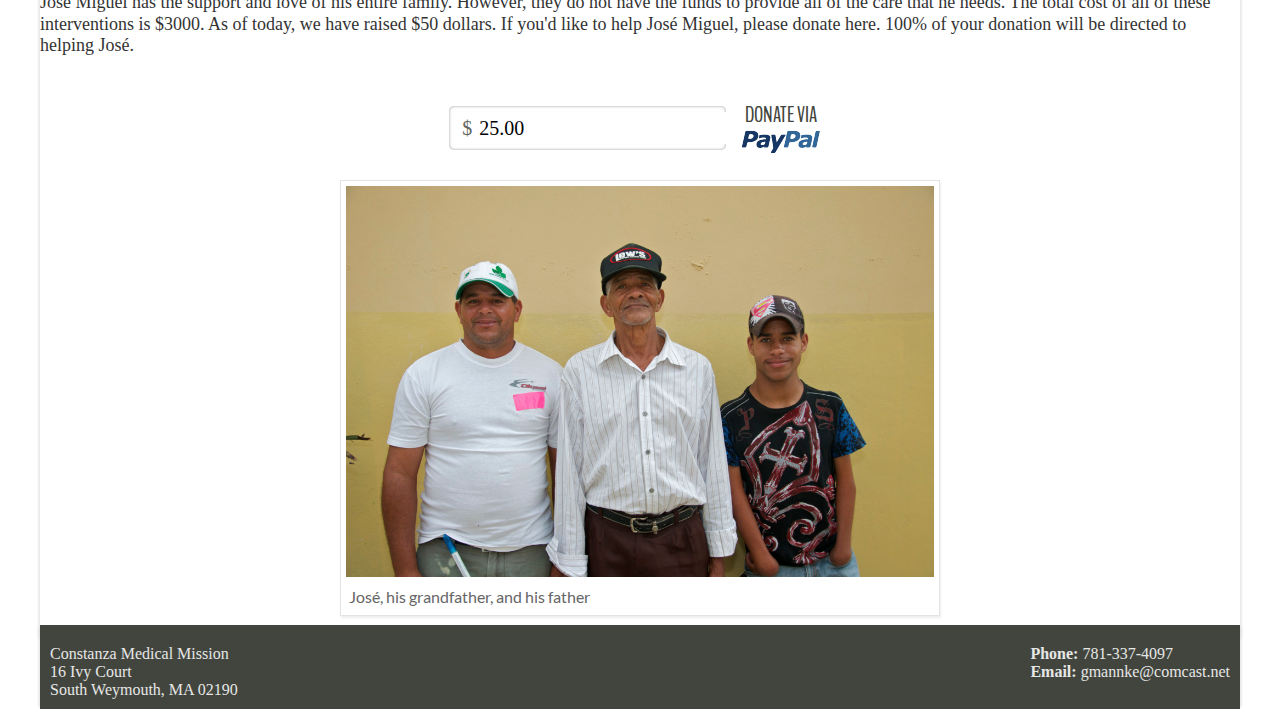
<file: compiled_html/jose.html>
<!DOCTYPE html>
<html>
    <head>
        <title>Constanza</title>
        
    
            <link rel="stylesheet" type="text/css" href="css/base.css">
        
    <link rel="stylesheet" type="text/css" href="css/jose.css">

        
    
            <script type="text/javascript" src="js/jquery-1.9.1.min.js"></script>
        
    <script type="text/javascript" src="js/paypal.js"></script>

    </head>
    <body>
        <nav id="main-nav" class="clearfix">
           <div id="nav-inner" class="clearfix">
                <a class="brand stealth" href="index.html">Constanza<span class="brand-highlight">Medical</span>Mission</a>
                <ul class="clearfix">
                    <li>
                        <a class="stealth" href="#">About Us</a>
                        <ul>
                            <li><a class="stealth" href="about_us.html">Who We Are</a></li>
                            <li><a class="stealth" href="our_patients.html">Our Patients</a></li>
                            <li><a class="stealth" href="future.html">What's Next</a></li>
                        </ul>
                    </li>
                    <li>
                        <a class="stealth" href="#">Success Stories</a>
                        <ul>
                            <li><a class="stealth" href="wilson.html">Wilson Alberto</a></li>
                        </ul>
                    </li>
                    <li>
                        <a class="stealth" href="#">Volunteer</a>
                        <ul>
                            <li><a class="stealth" href="join_us.html">Join us on a mission</a></li>
                            <li><a class="stealth" href="help_from_home.html">Help from home</a></li>
                        </ul>
                    </li>  
                    <li>
                    <a class="stealth" href="#">Donate</a>
                        <ul>
                            <li><a class="stealth" href="donate.html">Donate Now</a></li>
                            <li><a class="stealth" href="jose.html">Meet Jos&eacute; Miguel</a></li>
                        </ul>
                    </li>
                    <li>
                        <a class="stealth" href="#">Media</a>
                        <ul>
                            <li><a class="stealth" href="photos.html">Photo Galleries</a></li>
                            <li><a class="stealth" href="videos.html">Videos</a></li>
                        </ul>
                    </li>  
                    <li>
                        <a class="stealth" href="#">Contact</a>
                        <ul>
                            <li><a class="stealth" href="contact.html">Contact Us</a></li>
                        </ul>
                    </li>
                </ul>
            </div>
        </nav>
        
    <div id="content">
        
        <div class="title">
    <h1>Meet Jos&eacute; Miguel</h1>
</div>
        <div id="text" class="clearfix">
            <p>Jos&eacute; Miguel was born with arthrogryposis multiplex congenita, a rare disease that leads to multiple joint contractures and weakness. His hands, arms, shoulders, feet, and and legs have all been affected. Despite these challenges, he walks to school every day and has learned how to write and use a computer. His condition requires many interventions.</p>
            <p>Jos&eacute; Miguel needs braces for both of his legs, so that he can walk more effectively and without pain. The braces cannot be produced in Constanza, so he needs to travel to the capital, a 6 hour round trip, every time they need to be adjusted. Jos&eacute; also needs vocational training and may eventually require hand orthotics.</p>
            <div class="img-row">
                <div class="image-wrapper" id="friends">
                    <img src="images/donate/jose_friends.jpg">
                    <p>Jos&eacute; Miguel, Katy Foley, and <a href="wilson.html">Wilson Alberto</a></p>
                </div>
                <div class="image-wrapper" id="body">
                    <img src="images/donate/jose_body.jpg">
                    <p>Jos&eacute; Miguel</p>
                </div>
            </div>
            <p>Jos&eacute; Miguel's house is in dire need of repairs. There are no stairs to his house, just a concrete ramp that is extremely slippery when it rains.</p> 
            <p>He also needs to climb a rocky path every time he needs to use the bathroom. On our next trip to Constanza, we are going to build stairs to replace these dangerous routes. We need money to pay for supplies and workers.</p>
            <div class="img-row">
                <div class="image-wrapper" id="ramp">
                    <img src="images/donate/jose_ramp.jpg">
                    <p>Concrete path leading to Jos&eacute;'s house</p>
                </div>
                <div class="image-wrapper" id="bathroom">
                    <img src="images/donate/jose_bathroom.jpg">
                    <p>Path to Jos&eacute;'s bathroom</p>
                </div>
            </div>
            <p>Jos&eacute; Miguel has the support and love of his entire family. However, they do not have the funds to provide all of the care that he needs. The total cost of all of these interventions is $3000. As of today, we have raised $50 dollars. If you'd like to help Jos&eacute; Miguel, please donate here. 100% of your donation will be directed to helping Jos&eacute;.</p>
            <div class="paypal-box-wrapper">
    <div class="paypal-box">
        <span class="currency">$</span>
        <input type="text" name="amt" value="25.00">
    </div>
    <a href="#" class="stealth submit"><span class="via">Donate Via</span><img src="images/donate/paypal.gif"></a>
</div>
            <div class="image-wrapper" id="family">
                <img src="images/donate/jose_family.jpg">
                <p>Jos&eacute;, his grandfather, and his father</p>
            </div>
        </div>
    </div>

        <footer class="footer clearfix">
            <!-- <div class="footer&#45;inner"> -->
                <div class="address">
                    <p>Constanza Medical Mission</p>
                    <p>16 Ivy Court</p>
                    <p>South Weymouth, MA 02190</p>
                </div>
                <div class="contact">
                    <p><strong>Phone:</strong> 781-337-4097</p>
                    <p><strong>Email:</strong> gmannke@comcast.net</p>
                </div>
            <!-- </div> -->
        </footer>
    </body>
</html>
</file>
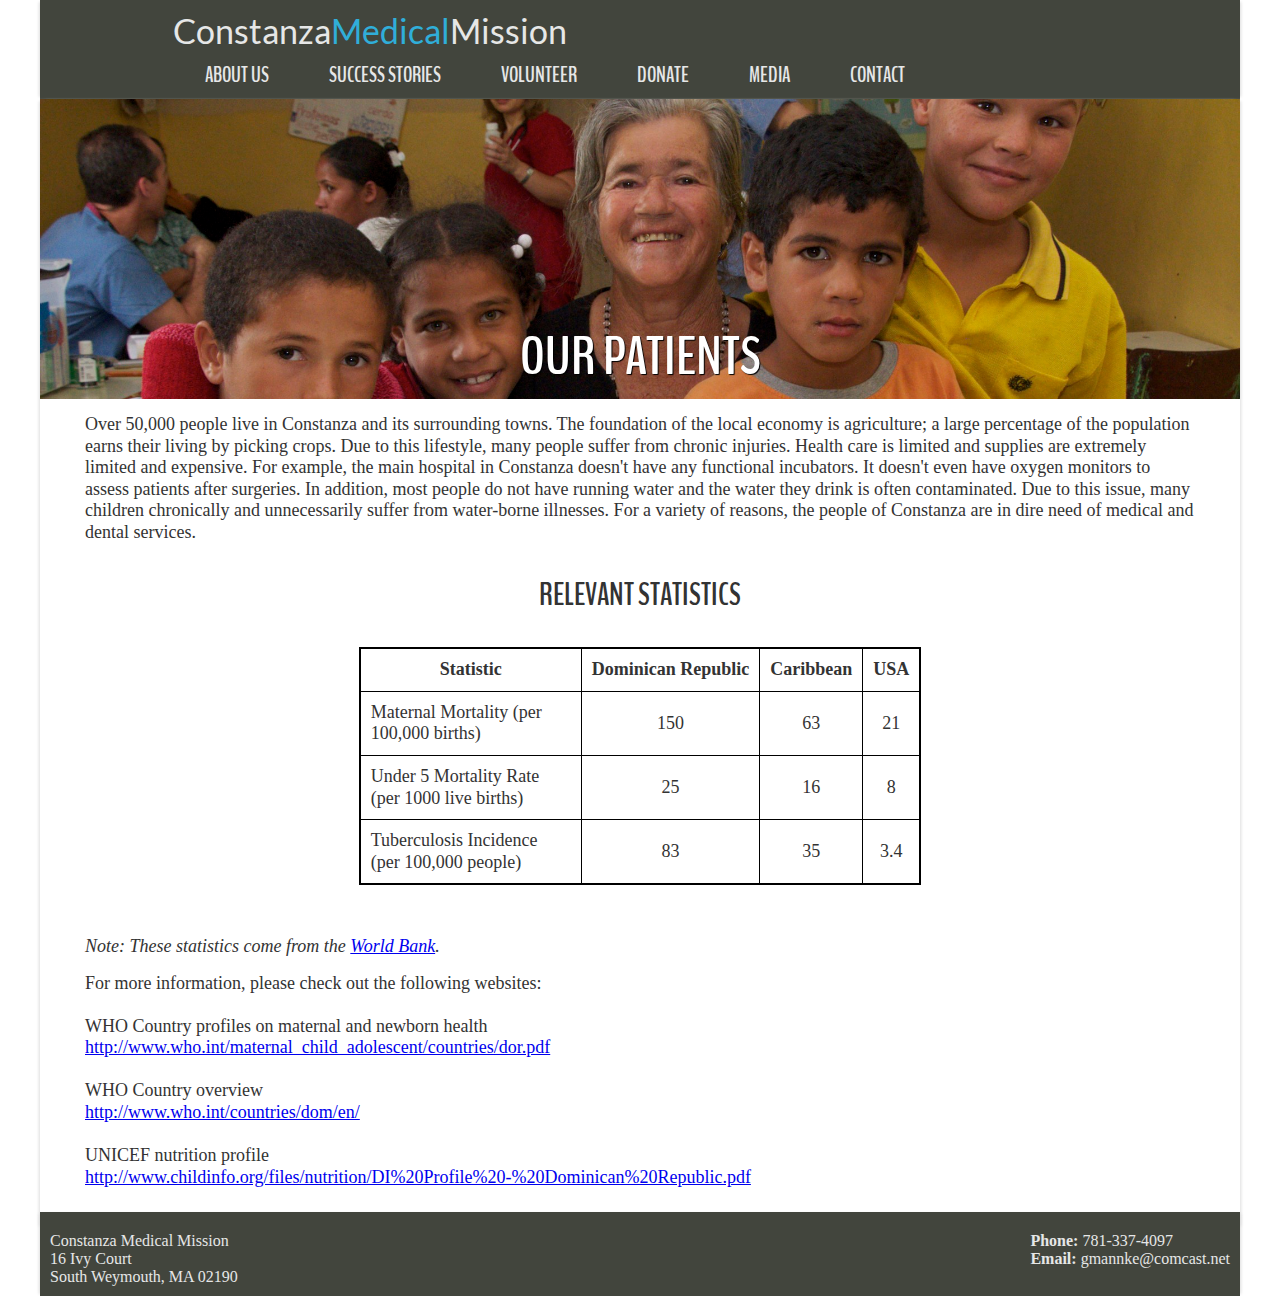
<file: compiled_html/our_patients.html>
<!DOCTYPE html>
<html>
    <head>
        <title>Constanza</title>
        
    
            <link rel="stylesheet" type="text/css" href="css/base.css">
        
    <link rel="stylesheet" type="text/css" href="css/patients.css">

        
            <script type="text/javascript" src="js/jquery-1.9.1.min.js"></script>
        
    </head>
    <body>
        <nav id="main-nav" class="clearfix">
           <div id="nav-inner" class="clearfix">
                <a class="brand stealth" href="index.html">Constanza<span class="brand-highlight">Medical</span>Mission</a>
                <ul class="clearfix">
                    <li>
                        <a class="stealth" href="#">About Us</a>
                        <ul>
                            <li><a class="stealth" href="about_us.html">Who We Are</a></li>
                            <li><a class="stealth" href="our_patients.html">Our Patients</a></li>
                            <li><a class="stealth" href="future.html">What's Next</a></li>
                        </ul>
                    </li>
                    <li>
                        <a class="stealth" href="#">Success Stories</a>
                        <ul>
                            <li><a class="stealth" href="wilson.html">Wilson Alberto</a></li>
                        </ul>
                    </li>
                    <li>
                        <a class="stealth" href="#">Volunteer</a>
                        <ul>
                            <li><a class="stealth" href="join_us.html">Join us on a mission</a></li>
                            <li><a class="stealth" href="help_from_home.html">Help from home</a></li>
                        </ul>
                    </li>  
                    <li>
                    <a class="stealth" href="#">Donate</a>
                        <ul>
                            <li><a class="stealth" href="donate.html">Donate Now</a></li>
                            <li><a class="stealth" href="jose.html">Meet Jos&eacute; Miguel</a></li>
                        </ul>
                    </li>
                    <li>
                        <a class="stealth" href="#">Media</a>
                        <ul>
                            <li><a class="stealth" href="photos.html">Photo Galleries</a></li>
                            <li><a class="stealth" href="videos.html">Videos</a></li>
                        </ul>
                    </li>  
                    <li>
                        <a class="stealth" href="#">Contact</a>
                        <ul>
                            <li><a class="stealth" href="contact.html">Contact Us</a></li>
                        </ul>
                    </li>
                </ul>
            </div>
        </nav>
        
    <div id="content">
        
        <div class="title">
    <h1>Our Patients</h1>
</div>
<p>Over 50,000 people live in Constanza and its surrounding towns. The foundation of the local economy is agriculture; a large percentage of the population earns their living by picking crops. Due to this lifestyle, many people suffer from chronic injuries. Health care is limited and supplies are extremely limited and expensive. For example, the main hospital in Constanza doesn't have any functional incubators. It doesn't even have oxygen monitors to assess patients after surgeries. In addition, most people do not have running water and the water they drink is often contaminated. Due to this issue, many children chronically and unnecessarily suffer from water-borne illnesses. For a variety of reasons, the people of Constanza are in dire need of medical and dental services.</p>
        <div id="stats">
            <h3>Relevant Statistics</h3>

            <table>
                <tbody>
                    <tr>
                        <th>Statistic</th>
                        <th>Dominican Republic</th>
                        <th>Caribbean</th>
                        <th>USA</th>
                    </tr>
                    <tr>
                        <td>Maternal Mortality (per 100,000 births)</td>
                        <td>150</td>
                        <td>63</td>
                        <td>21</td>
                    </tr>
                    <tr>
                        <td>Under 5 Mortality Rate (per 1000 live births)</td>
                        <td>25</td>
                        <td>16</td>
                        <td>8</td>
                    </tr>
                    <tr>
                        <td>Tuberculosis Incidence (per 100,000 people)</td>
                        <td>83</td>
                        <td>35</td>
                        <td>3.4</td>
                    </tr>
                </tbody>
            </table>
        </div>
        <p><em>Note: These statistics come from the <a href="http://data.worldbank.org/indicator">World Bank</a>.</em></p>
        <p>
            For more information, please check out the following websites:
            <br>
            <br>
            WHO Country profiles on maternal and newborn health
            <br>
            <a href="http://www.who.int/maternal_child_adolescent/countries/dor.pdf">http://www.who.int/maternal_child_adolescent/countries/dor.pdf</a>
            <br>
            <br>
            WHO Country overview
            <br>
            <a href="http://www.who.int/countries/dom/en/">http://www.who.int/countries/dom/en/</a>
            <br>
            <br>
            UNICEF nutrition profile
            <br>
            <a href="http://www.childinfo.org/files/nutrition/DI%20Profile%20-%20Dominican%20Republic.pdf">http://www.childinfo.org/files/nutrition/DI%20Profile%20-%20Dominican%20Republic.pdf</a>
        </p>
    </div>

        <footer class="footer clearfix">
            <!-- <div class="footer&#45;inner"> -->
                <div class="address">
                    <p>Constanza Medical Mission</p>
                    <p>16 Ivy Court</p>
                    <p>South Weymouth, MA 02190</p>
                </div>
                <div class="contact">
                    <p><strong>Phone:</strong> 781-337-4097</p>
                    <p><strong>Email:</strong> gmannke@comcast.net</p>
                </div>
            <!-- </div> -->
        </footer>
    </body>
</html>
</file>
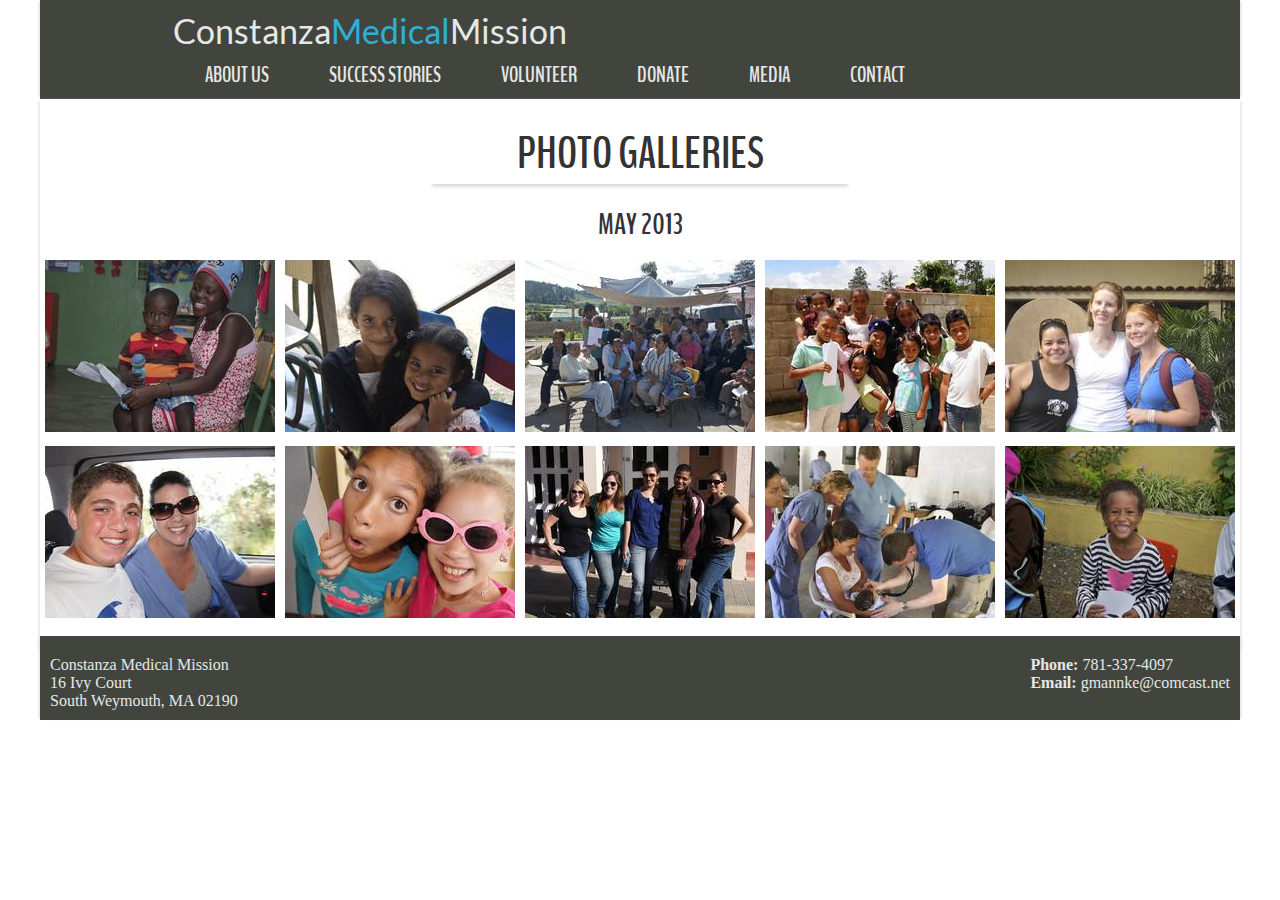
<file: compiled_html/photos.html>
<!DOCTYPE html>
<html>
    <head>
        <title>Constanza</title>
        
    
            <link rel="stylesheet" type="text/css" href="css/base.css">
        
    <link rel="stylesheet" type="text/css" href="css/photos.css">

        
    
            <script type="text/javascript" src="js/jquery-1.9.1.min.js"></script>
        
    <link rel="stylesheet" href="js/fancybox/jquery.fancybox.css" type="text/css" media="screen" />
    <script type="text/javascript" src="js/fancybox/jquery.fancybox.pack.js"></script>
    <script type="text/javascript">
        $(function() {
            $(".fancybox").fancybox();
        });
    </script>

    </head>
    <body>
        <nav id="main-nav" class="clearfix">
           <div id="nav-inner" class="clearfix">
                <a class="brand stealth" href="index.html">Constanza<span class="brand-highlight">Medical</span>Mission</a>
                <ul class="clearfix">
                    <li>
                        <a class="stealth" href="#">About Us</a>
                        <ul>
                            <li><a class="stealth" href="about_us.html">Who We Are</a></li>
                            <li><a class="stealth" href="our_patients.html">Our Patients</a></li>
                            <li><a class="stealth" href="future.html">What's Next</a></li>
                        </ul>
                    </li>
                    <li>
                        <a class="stealth" href="#">Success Stories</a>
                        <ul>
                            <li><a class="stealth" href="wilson.html">Wilson Alberto</a></li>
                        </ul>
                    </li>
                    <li>
                        <a class="stealth" href="#">Volunteer</a>
                        <ul>
                            <li><a class="stealth" href="join_us.html">Join us on a mission</a></li>
                            <li><a class="stealth" href="help_from_home.html">Help from home</a></li>
                        </ul>
                    </li>  
                    <li>
                    <a class="stealth" href="#">Donate</a>
                        <ul>
                            <li><a class="stealth" href="donate.html">Donate Now</a></li>
                            <li><a class="stealth" href="jose.html">Meet Jos&eacute; Miguel</a></li>
                        </ul>
                    </li>
                    <li>
                        <a class="stealth" href="#">Media</a>
                        <ul>
                            <li><a class="stealth" href="photos.html">Photo Galleries</a></li>
                            <li><a class="stealth" href="videos.html">Videos</a></li>
                        </ul>
                    </li>  
                    <li>
                        <a class="stealth" href="#">Contact</a>
                        <ul>
                            <li><a class="stealth" href="contact.html">Contact Us</a></li>
                        </ul>
                    </li>
                </ul>
            </div>
        </nav>
        
    <div id="content" class="clearfix">
        <h1>Photo Galleries</h1>
        <h2>May 2013</h2>
        <a class="fancybox" href="images/may2013/images/1.jpg" rel="may2013"><img src="images/may2013/thumbs/1.jpg"></a>
        <a class="fancybox" href="images/may2013/images/10.JPG" rel="may2013"><img src="images/may2013/thumbs/10.JPG"></a>
        <a class="fancybox" href="images/may2013/images/11.JPG" rel="may2013"><img src="images/may2013/thumbs/11.JPG"></a>
        <a class="fancybox" href="images/may2013/images/2.jpg" rel="may2013"><img src="images/may2013/thumbs/2.jpg"></a>
        <a class="fancybox" href="images/may2013/images/3.jpg" rel="may2013"><img src="images/may2013/thumbs/3.jpg"></a>
        <a class="fancybox" href="images/may2013/images/4.JPG" rel="may2013"><img src="images/may2013/thumbs/4.JPG"></a>
        <a class="fancybox" href="images/may2013/images/5.JPG" rel="may2013"><img src="images/may2013/thumbs/5.JPG"></a>
        <a class="fancybox" href="images/may2013/images/6.JPG" rel="may2013"><img src="images/may2013/thumbs/6.JPG"></a>
        <a class="fancybox" href="images/may2013/images/7.JPG" rel="may2013"><img src="images/may2013/thumbs/7.JPG"></a>
        <a class="fancybox" href="images/may2013/images/9.JPG" rel="may2013"><img src="images/may2013/thumbs/9.JPG"></a>
    </div>

        <footer class="footer clearfix">
            <!-- <div class="footer&#45;inner"> -->
                <div class="address">
                    <p>Constanza Medical Mission</p>
                    <p>16 Ivy Court</p>
                    <p>South Weymouth, MA 02190</p>
                </div>
                <div class="contact">
                    <p><strong>Phone:</strong> 781-337-4097</p>
                    <p><strong>Email:</strong> gmannke@comcast.net</p>
                </div>
            <!-- </div> -->
        </footer>
    </body>
</html>
</file>
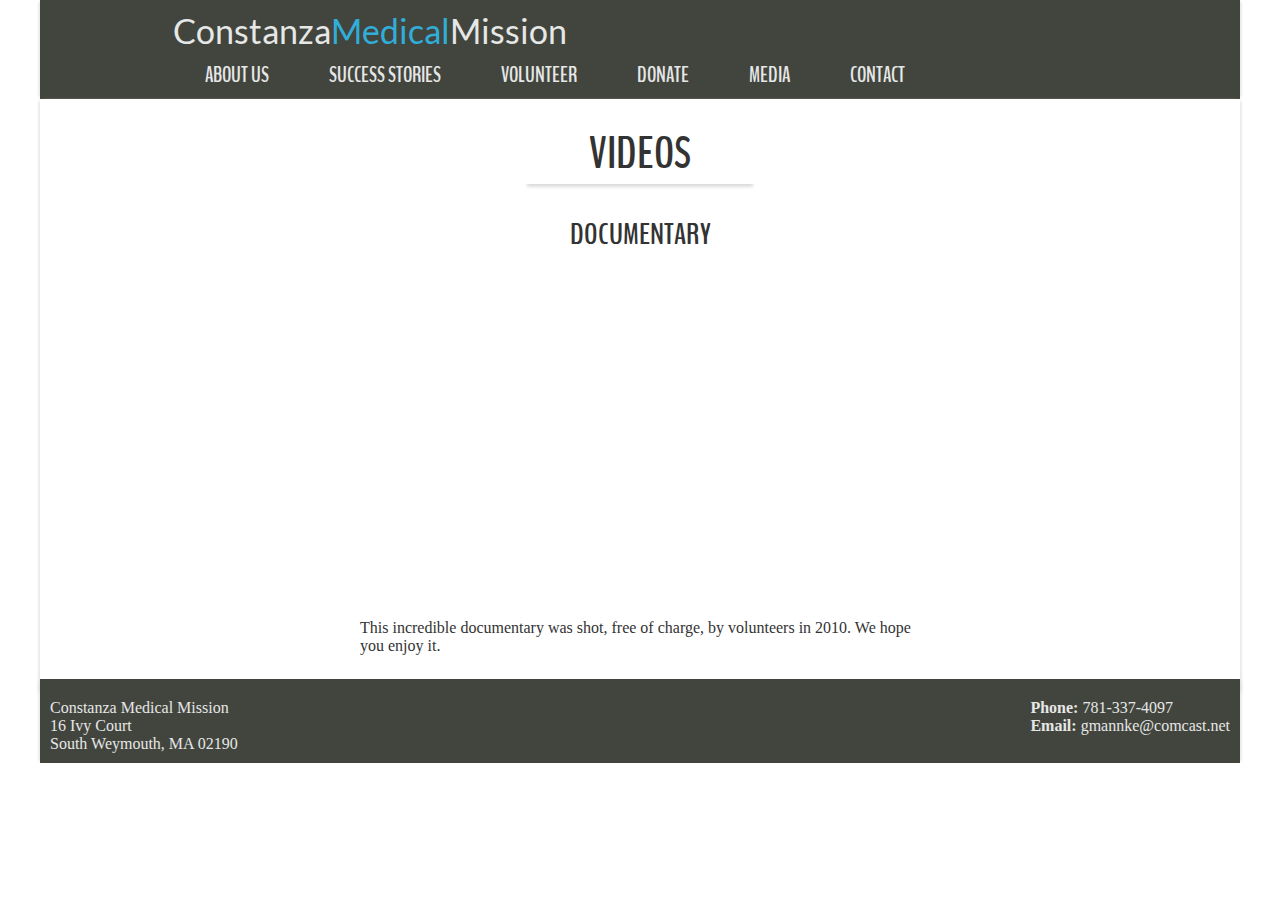
<file: compiled_html/videos.html>
<!DOCTYPE html>
<html>
    <head>
        <title>Constanza</title>
        
    
            <link rel="stylesheet" type="text/css" href="css/base.css">
        
    <link rel="stylesheet" type="text/css" href="css/video.css">

        
            <script type="text/javascript" src="js/jquery-1.9.1.min.js"></script>
        
    </head>
    <body>
        <nav id="main-nav" class="clearfix">
           <div id="nav-inner" class="clearfix">
                <a class="brand stealth" href="index.html">Constanza<span class="brand-highlight">Medical</span>Mission</a>
                <ul class="clearfix">
                    <li>
                        <a class="stealth" href="#">About Us</a>
                        <ul>
                            <li><a class="stealth" href="about_us.html">Who We Are</a></li>
                            <li><a class="stealth" href="our_patients.html">Our Patients</a></li>
                            <li><a class="stealth" href="future.html">What's Next</a></li>
                        </ul>
                    </li>
                    <li>
                        <a class="stealth" href="#">Success Stories</a>
                        <ul>
                            <li><a class="stealth" href="wilson.html">Wilson Alberto</a></li>
                        </ul>
                    </li>
                    <li>
                        <a class="stealth" href="#">Volunteer</a>
                        <ul>
                            <li><a class="stealth" href="join_us.html">Join us on a mission</a></li>
                            <li><a class="stealth" href="help_from_home.html">Help from home</a></li>
                        </ul>
                    </li>  
                    <li>
                    <a class="stealth" href="#">Donate</a>
                        <ul>
                            <li><a class="stealth" href="donate.html">Donate Now</a></li>
                            <li><a class="stealth" href="jose.html">Meet Jos&eacute; Miguel</a></li>
                        </ul>
                    </li>
                    <li>
                        <a class="stealth" href="#">Media</a>
                        <ul>
                            <li><a class="stealth" href="photos.html">Photo Galleries</a></li>
                            <li><a class="stealth" href="videos.html">Videos</a></li>
                        </ul>
                    </li>  
                    <li>
                        <a class="stealth" href="#">Contact</a>
                        <ul>
                            <li><a class="stealth" href="contact.html">Contact Us</a></li>
                        </ul>
                    </li>
                </ul>
            </div>
        </nav>
        
    <div id="content">
        <h1>Videos</h1>
        <div class="video">
            <div class="video-inner">
                <h3>Documentary</h3>
                <iframe width="560" height="315" src="http://www.youtube.com/embed/U8WSiN2NHNY" frameborder="0" allowfullscreen></iframe>
                <p>This incredible documentary was shot, free of charge, by volunteers in 2010. We hope you enjoy it.</p>
            </div>
        </div>
    </div>

        <footer class="footer clearfix">
            <!-- <div class="footer&#45;inner"> -->
                <div class="address">
                    <p>Constanza Medical Mission</p>
                    <p>16 Ivy Court</p>
                    <p>South Weymouth, MA 02190</p>
                </div>
                <div class="contact">
                    <p><strong>Phone:</strong> 781-337-4097</p>
                    <p><strong>Email:</strong> gmannke@comcast.net</p>
                </div>
            <!-- </div> -->
        </footer>
    </body>
</html>
</file>
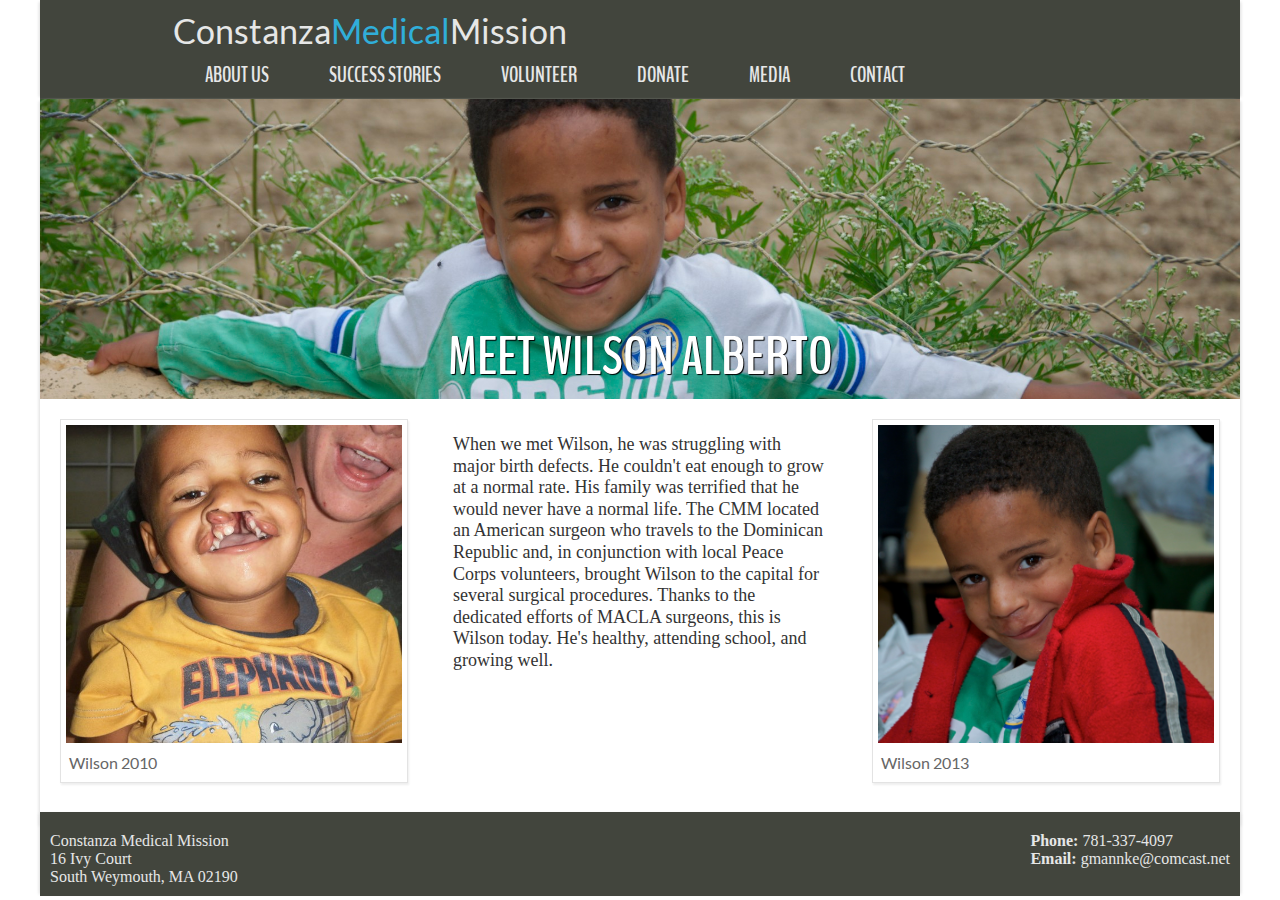
<file: compiled_html/wilson.html>
<!DOCTYPE html>
<html>
    <head>
        <title>Constanza</title>
        
    
            <link rel="stylesheet" type="text/css" href="css/base.css">
        
    <link rel="stylesheet" type="text/css" href="css/wilson.css">

        
            <script type="text/javascript" src="js/jquery-1.9.1.min.js"></script>
        
    </head>
    <body>
        <nav id="main-nav" class="clearfix">
           <div id="nav-inner" class="clearfix">
                <a class="brand stealth" href="index.html">Constanza<span class="brand-highlight">Medical</span>Mission</a>
                <ul class="clearfix">
                    <li>
                        <a class="stealth" href="#">About Us</a>
                        <ul>
                            <li><a class="stealth" href="about_us.html">Who We Are</a></li>
                            <li><a class="stealth" href="our_patients.html">Our Patients</a></li>
                            <li><a class="stealth" href="future.html">What's Next</a></li>
                        </ul>
                    </li>
                    <li>
                        <a class="stealth" href="#">Success Stories</a>
                        <ul>
                            <li><a class="stealth" href="wilson.html">Wilson Alberto</a></li>
                        </ul>
                    </li>
                    <li>
                        <a class="stealth" href="#">Volunteer</a>
                        <ul>
                            <li><a class="stealth" href="join_us.html">Join us on a mission</a></li>
                            <li><a class="stealth" href="help_from_home.html">Help from home</a></li>
                        </ul>
                    </li>  
                    <li>
                    <a class="stealth" href="#">Donate</a>
                        <ul>
                            <li><a class="stealth" href="donate.html">Donate Now</a></li>
                            <li><a class="stealth" href="jose.html">Meet Jos&eacute; Miguel</a></li>
                        </ul>
                    </li>
                    <li>
                        <a class="stealth" href="#">Media</a>
                        <ul>
                            <li><a class="stealth" href="photos.html">Photo Galleries</a></li>
                            <li><a class="stealth" href="videos.html">Videos</a></li>
                        </ul>
                    </li>  
                    <li>
                        <a class="stealth" href="#">Contact</a>
                        <ul>
                            <li><a class="stealth" href="contact.html">Contact Us</a></li>
                        </ul>
                    </li>
                </ul>
            </div>
        </nav>
        
    <div id="content">
        
        <div class="title">
    <h1>Meet Wilson Alberto</h1>
</div>
        <div class="story clearfix">
            <div class="image-wrapper before">
                <img src="images/stories/wilson_before.jpg">
                <p>Wilson 2010</p>
            </div>
            <p>When we met Wilson, he was struggling with major birth defects. He couldn't eat enough to grow at a normal rate. His family was terrified that he would never have a normal life. The CMM located an American surgeon who travels to the Dominican Republic and, in conjunction with local Peace Corps volunteers, brought Wilson to the capital for several surgical procedures. Thanks to the dedicated efforts of MACLA surgeons, this is Wilson today. He's healthy, attending school, and growing well.</p>
            <div class="image-wrapper after">
                <img src="images/stories/wilson_after.jpg">
                <p>Wilson 2013</p>
            </div>
        </div>
    </div>

        <footer class="footer clearfix">
            <!-- <div class="footer&#45;inner"> -->
                <div class="address">
                    <p>Constanza Medical Mission</p>
                    <p>16 Ivy Court</p>
                    <p>South Weymouth, MA 02190</p>
                </div>
                <div class="contact">
                    <p><strong>Phone:</strong> 781-337-4097</p>
                    <p><strong>Email:</strong> gmannke@comcast.net</p>
                </div>
            <!-- </div> -->
        </footer>
    </body>
</html>
</file>
<file: compiled_html/css/base.css>
@font-face {
  font-family: Lato;
  src: url(fonts/lato/Lato-Regular.ttf); }

@font-face {
  font-family: Lato;
  src: url(fonts/lato/Lato-Bold.ttf);
  font-weight: bold; }

@font-face {
  font-family: BenchNine;
  src: url(fonts/benchnine/BenchNine-Regular.ttf); }

@font-face {
  font-family: BenchNine;
  src: url(fonts/benchnine/BenchNine-Bold.ttf);
  font-weight: bold; }

body {
  margin: 0;
  font-family: Georgia, serif;
  color: #333; }

a.stealth {
  color: inherit;
  text-decoration: none; }

h1, h2, h3, h4, h5, h6 {
  color: #333;
  font-family: BenchNine, sans-serif, sans-serif;
  text-transform: uppercase;
  text-align: center; }

hr {
  height: 1px;
  margin: 0px;
  border: none;
  background-color: #DDD;
  box-shadow: 0 1px 3px #DDD; }

#content {
  box-shadow: 3px 0 3px -2px #DDD, -3px 0 3px -2px #DDD;
  -webkit-box-sizing: border-box;
  -moz-box-sizing: border-box;
  box-sizing: border-box;
  max-width: 1200px;
  min-width: 960px;
  margin: 0 auto;
  padding: 25px 0 25px 0;
  font-family: Georgia, serif; }

.image-wrapper {
  -webkit-box-sizing: border-box;
  -moz-box-sizing: border-box;
  box-sizing: border-box;
  float: right;
  width: 50%;
  margin: 15px;
  padding: 5px;
  border: 1px solid #e3e3e3;
  box-shadow: 1px 2px 2px #eee; }
  .image-wrapper img {
    width: 100%; }
  .image-wrapper p {
    margin: 3px;
    color: #666;
    font-family: 'Lato', sans-serif;
    font-size: 16px; }

a.button {
  display: inline-block;
  color: #e6e7e7;
  text-decoration: none;
  font-size: 18px;
  background-color: #1b92ba;
  padding: 10px 20px;
  border-radius: 5px;
  box-shadow: 1px 1px 3px #267691, inset 0px 0px 3px #30aed9; }
  a.button:hover {
    background-color: #30aed9; }
  a.button.alt {
    background-color: #9eaf6c;
    box-shadow: 1px 1px 3px #88965c, inset 0px 0px 3px #b8c493; }
    a.button.alt:hover {
      background-color: #b8c493; }

.paypal-box-wrapper {
  text-align: center; }
  .paypal-box-wrapper .paypal-box {
    display: inline-block;
    padding: 6px 0 6px 13px;
    border-radius: 5px;
    font-size: 20px;
    box-shadow: inset 0px 0px 3px #999;
    color: #63665e; }
    .paypal-box-wrapper .paypal-box.active {
      box-shadow: inset 0px 0px 4px #222;
      color: #333; }
    .paypal-box-wrapper .paypal-box input[type="text"] {
      border: none;
      font-size: inherit;
      font-family: Georgia, serif;
      height: 30px; }
    .paypal-box-wrapper .paypal-box input[type="text"]:focus {
      outline: none; }
  .paypal-box-wrapper .submit {
    display: inline-block;
    padding: 10px;
    position: relative;
    top: 23px; }
    .paypal-box-wrapper .submit .via {
      display: block;
      font-family: BenchNine, sans-serif;
      font-size: 21px;
      line-height: 15px;
      color: #42453d;
      text-transform: uppercase; }

.clearfix:after {
  visibility: hidden;
  display: block;
  font-size: 0;
  content: " ";
  clear: both;
  height: 0; }

* html .clearfix {
  zoom: 1; }

/* IE6 */
*:first-child + html .clearfix {
  zoom: 1; }

/* IE7 */
#main-nav {
  box-shadow: 3px 0 3px -2px #DDD, -3px 0 3px -2px #DDD;
  background-color: #42453d;
  min-width: 960px;
  max-width: 1200px;
  margin: 0 auto; }
  #main-nav #nav-inner {
    width: 960px;
    margin: 0 auto; }
  #main-nav .brand {
    font-family: 'Lato', sans-serif;
    color: #e6e7e7;
    float: left;
    font-size: 34px;
    margin: 10px 0 0 13px; }
    #main-nav .brand .brand-highlight {
      color: #30aed9; }
  #main-nav ul {
    padding-left: 0;
    list-style: none;
    margin: 0 auto;
    float: left; }
    #main-nav ul li {
      float: left;
      color: #e6e7e7;
      position: relative;
      font-family: BenchNine, sans-serif;
      font-weight: bold;
      text-transform: uppercase;
      font-size: 21px; }
      #main-nav ul li a {
        -webkit-box-sizing: border-box;
        -moz-box-sizing: border-box;
        box-sizing: border-box;
        display: inline-block;
        width: 100%;
        padding: 10px 15px;
        margin: 0 15px;
        text-align: center;
        color: inherit; }
      #main-nav ul li ul {
        float: none;
        position: absolute;
        left: -9999px;
        width: 100%;
        z-index: 99;
        box-shadow: 1px 1px 2px #63665e; }
        #main-nav ul li ul li {
          width: 100%;
          float: none;
          font-size: 18px; }
          #main-nav ul li ul li a {
            padding: 15px;
            margin: 0;
            text-align: left; }
      #main-nav ul li:hover {
        background-color: #42453d;
        color: #FEFEFE; }
        #main-nav ul li:hover > a {
          text-shadow: 1px 1px 1px #42453d; }
        #main-nav ul li:hover ul {
          left: 15px;
          background-color: #42453d; }
  #main-nav .button {
    padding: 5px 10px;
    margin-top: 7px; }

.footer {
  box-shadow: 3px 0 3px -2px #DDD, -3px 0 3px -2px #DDD;
  background-color: #42453d;
  color: #e6e7e7;
  min-width: 960px;
  max-width: 1200px;
  margin: 0 auto;
  margin-top: -16px; }
  .footer .address, .footer .contact {
    float: left;
    margin: 20px 10px 10px; }
    .footer .address p, .footer .contact p {
      margin: 0; }
  .footer .contact {
    float: right; }
</file>
<file: compiled_html/css/about_us.css>
.title {
  position: relative;
  background-image: url("../images/covers/about.jpg");
  background-size: cover;
  height: 300px;
  background-position: 0 32%; }
  .title h1 {
    position: absolute;
    left: 0;
    right: 0;
    bottom: 15px;
    margin: 0;
    font-size: 55px;
    line-height: 55px;
    color: #FFF;
    text-shadow: 1px 1px 1px #000; }

#content {
  font-size: 18px;
  line-height: 1.2em;
  padding-top: 0; }
  #content ul {
    margin-left: 50px; }
  #content .image-wrapper {
    float: none;
    margin: 0 auto; }

p {
  margin: 15px 45px; }
</file>
<file: compiled_html/css/contact.css>
#content {
  padding: 20px;
  margin-bottom: 20px; }

h1 {
  box-shadow: 0 5px 3px -2px #DDD;
  margin: 0 auto;
  width: 230px;
  font-size: 45px; }

.address {
  margin: 2px 0 2px 30px; }
</file>
<file: compiled_html/css/donate.css>
#content {
  padding: 0;
  margin-bottom: 40px; }

.title {
  position: relative;
  background-image: url("../images/covers/donate.jpg");
  background-size: cover;
  height: 300px;
  background-position: 0 40%; }
  .title h1 {
    position: absolute;
    left: 0;
    right: 0;
    bottom: 15px;
    margin: 0;
    font-size: 55px;
    line-height: 55px;
    color: #FFF;
    text-shadow: 1px 1px 1px #000; }

p.info {
  font-size: 18px;
  margin: 16px 100px; }

ol, ul {
  margin: 16px 100px; }
  ol li, ul li {
    font-size: 18px;
    font-weight: bold; }
    ol li p, ul li p {
      font-weight: normal; }

ul li {
  font-weight: normal; }
  ul li .amt {
    font-weight: bold; }
</file>
<file: compiled_html/css/future.css>
.title {
  position: relative;
  background-image: url("../images/covers/future.jpg");
  background-size: cover;
  height: 300px;
  background-position: 0 14%; }
  .title h1 {
    position: absolute;
    left: 0;
    right: 0;
    bottom: 15px;
    margin: 0;
    font-size: 55px;
    line-height: 55px;
    color: #FFF;
    text-shadow: 1px 1px 1px #000; }

#content {
  font-size: 18px;
  line-height: 1.2em;
  padding-top: 0; }
  #content > p {
    margin: 16px 100px; }
  #content ol {
    margin: 16px 100px; }
    #content ol li {
      font-size: 18px;
      font-weight: bold; }
      #content ol li p {
        font-weight: normal; }
    #content ol li p {
      -webkit-box-sizing: border-box;
      -moz-box-sizing: border-box;
      box-sizing: border-box; }
    #content ol li > img {
      display: block;
      width: 50%;
      margin: 18px auto; }
    #content ol li .image-wrapper {
      float: none;
      margin: 10px auto; }
      #content ol li .image-wrapper#dentist {
        width: 70%; }
</file>
<file: compiled_html/css/textpage.css>
#content {
  font-size: 18px;
  line-height: 1.2em; }
  #content ul {
    margin-left: 50px; }

h2 {
  width: 235px;
  margin: 0 auto;
  padding-bottom: 15px;
  font-size: 40px;
  box-shadow: 0 5px 3px -2px #DDD; }

p {
  margin: 15px 45px; }
</file>
<file: compiled_html/css/from_home.css>
h2 {
  width: 350px; }

.image-wrapper {
  float: none;
  margin: 0 auto; }
</file>
<file: compiled_html/css/join_us.css>
.title {
  position: relative;
  background-image: url("../images/covers/volunteer.jpg");
  background-size: cover;
  height: 300px;
  background-position: 0 47%; }
  .title h1 {
    position: absolute;
    left: 0;
    right: 0;
    bottom: 15px;
    margin: 0;
    font-size: 55px;
    line-height: 55px;
    color: #FFF;
    text-shadow: 1px 1px 1px #000; }

.title h1 {
  color: white;
  text-shadow: -2px -2px 0 #000,   2px -2px 0 #000, -2px 2px 0 #000, 2px 2px 0 #000; }

h2 {
  width: 450px; }

#content {
  padding-top: 0;
  font-size: 18px;
  line-height: 1.2em; }
  #content ul {
    margin-left: 50px; }

h2 {
  width: 235px;
  margin: 0 auto;
  padding-bottom: 15px;
  font-size: 40px;
  box-shadow: 0 5px 3px -2px #DDD; }

p {
  margin: 15px 45px; }

#drs {
  float: none;
  margin: 0 auto;
  width: 25%; }

.img-row {
  margin: 0 45px; }
  .img-row #line {
    float: none;
    display: inline-block;
    width: 44%;
    margin: 0 10% 0 0; }
  .img-row #clinic {
    float: none;
    display: inline-block;
    width: 44%;
    margin: 0; }

#party {
  float: none;
  margin: 0 auto; }
</file>
<file: compiled_html/css/jose.css>
.title {
  position: relative;
  background-image: url("../images/covers/jose.jpg");
  background-size: cover;
  height: 300px;
  background-position: 0 0%; }
  .title h1 {
    position: absolute;
    left: 0;
    right: 0;
    bottom: 15px;
    margin: 0;
    font-size: 55px;
    line-height: 55px;
    color: #FFF;
    text-shadow: 1px 1px 1px #000; }

#content {
  font-size: 18px;
  line-height: 1.2em;
  padding-top: 0; }
  #content #text {
    padding: 0 45px inherit; }
    #content #text #foot {
      width: 30%;
      clear: right; }
    #content #text #body {
      width: 30%; }
    #content #text #friends {
      width: 59%; }
    #content #text .inline {
      float: none;
      width: 29%;
      display: inline-block; }
    #content #text .image-wrapper {
      float: none;
      margin: 0 auto; }
    #content #text .img-row {
      margin: 0 45px; }
      #content #text .img-row .image-wrapper:first-child {
        float: none;
        display: inline-block;
        width: 44%;
        margin: 0 10% 0 0; }
      #content #text .img-row .image-wrapper:nth-child(2) {
        float: none;
        display: inline-block;
        width: 44%;
        margin: 0; }
    #content #text #family {
      float: none;
      margin: 0 auto; }

h2 {
  width: 235px;
  margin: 0 auto;
  padding-bottom: 15px;
  font-size: 40px;
  box-shadow: 0 5px 3px -2px #DDD; }

.paypal-box-wrapper {
  margin-bottom: 30px; }
</file>
<file: compiled_html/css/patients.css>
.title {
  position: relative;
  background-image: url("../images/covers/patients.jpg");
  background-size: cover;
  height: 300px;
  background-position: 0 26%; }
  .title h1 {
    position: absolute;
    left: 0;
    right: 0;
    bottom: 15px;
    margin: 0;
    font-size: 55px;
    line-height: 55px;
    color: #FFF;
    text-shadow: 1px 1px 1px #000; }

#content {
  font-size: 18px;
  line-height: 1.2em;
  padding-top: 0; }
  #content ul {
    margin-left: 50px; }

h2 {
  width: 235px;
  margin: 0 auto;
  padding-bottom: 15px;
  font-size: 40px;
  box-shadow: 0 5px 3px -2px #DDD; }

p {
  margin: 15px 45px; }

#stats {
  text-align: center; }
  #stats h3 {
    text-align: center;
    padding: 10px 40px;
    font-size: 31px; }
  #stats table {
    margin: 0 0 30px;
    border: 1px solid black;
    border-collapse: collapse;
    display: inline-block; }
    #stats table td, #stats table th {
      max-width: 200px;
      padding: 10px;
      border: 1px solid black;
      text-align: center; }
    #stats table td:first-child {
      text-align: left; }
  #stats #immunization {
    display: block;
    margin: 0 auto; }
</file>
<file: compiled_html/css/photos.css>
#slide-wrapper {
  position: relative;
  box-shadow: 0 3px 3px #DDD; }

#slides {
  position: relative;
  height: 372px;
  box-shadow: 0px 5px 3px -3px #DDD; }
  #slides .slide-item {
    background-position: top right;
    height: inherit;
    display: none;
    position: absolute;
    right: 0;
    left: 0;
    top: 0;
    height: inherit; }
    #slides .slide-item .info {
      -webkit-box-sizing: border-box;
      -moz-box-sizing: border-box;
      box-sizing: border-box;
      float: right;
      width: 350px;
      padding: 20px 25px 0;
      background-color: #EEE;
      height: inherit;
      text-align: left; }
      #slides .slide-item .info h3 {
        font-family: BenchNine, sans-serif, sans-serif;
        text-transform: uppercase;
        color: inherit;
        font-size: 50px;
        margin: 0;
        text-align: inherit; }
      #slides .slide-item .info p {
        font-size: 24px;
        margin: 10px 0; }
      #slides .slide-item .info .buttons {
        -webkit-box-sizing: border-box;
        -moz-box-sizing: border-box;
        box-sizing: border-box;
        position: absolute;
        bottom: 30px;
        right: 30px; }
        #slides .slide-item .info .buttons .button {
          float: right;
          margin-right: 10px; }
    #slides .slide-item.active {
      display: block; }
    #slides .slide-item .slide-img {
      position: absolute;
      top: 0;
      bottom: 0;
      left: 0;
      right: 350px;
      background-size: cover;
      background-position: center center; }
    #slides .slide-item.person1 .slide-img.person1 {
      background-image: url(../images/people/1.jpg); }
    #slides .slide-item.person1 .info li {
      font-size: 20px; }
    #slides .slide-item.person2 .slide-img {
      background-image: url(../images/people/2.jpg);
      background-position: 0 4%; }
    #slides .slide-item.person3 .slide-img {
      background-image: url(../images/people/3.jpg);
      background-position: 0 4%; }
    #slides .slide-item.person3 .info h3 {
      font-size: 40px; }
    #slides .slide-item.person3 .info em {
      text-align: right;
      padding-right: 10px; }

#slide-thumbs {
  background-color: #f6f7f7; }
  #slide-thumbs .slide-thumbs-inner {
    margin: 10px auto; }
    #slide-thumbs .slide-thumbs-inner .slidethumb {
      -webkit-box-sizing: border-box;
      -moz-box-sizing: border-box;
      box-sizing: border-box;
      padding: 10px 35px 6px;
      width: 33%;
      float: left; }
      #slide-thumbs .slide-thumbs-inner .slidethumb:last-child {
        padding-bottom: 0; }
      #slide-thumbs .slide-thumbs-inner .slidethumb .slidethumb-inner {
        margin: 0 auto; }
        #slide-thumbs .slide-thumbs-inner .slidethumb .slidethumb-inner a {
          border: 2px solid #e6e7e7;
          display: inline-block;
          padding: 3px;
          border-radius: 5px;
          overflow: hidden; }
          #slide-thumbs .slide-thumbs-inner .slidethumb .slidethumb-inner a:hover, #slide-thumbs .slide-thumbs-inner .slidethumb .slidethumb-inner a.active {
            background-color: #30aed9; }
          #slide-thumbs .slide-thumbs-inner .slidethumb .slidethumb-inner a img {
            display: block;
            width: 100%;
            border-radius: inherit; }

#content h1 {
  box-shadow: 0 5px 3px -2px #DDD;
  margin: 0 auto;
  width: 420px;
  font-size: 45px; }
#content h2 {
  margin: 20px 0 10px;
  font-size: 30px; }
#content a.fancybox {
  -webkit-box-sizing: border-box;
  -moz-box-sizing: border-box;
  box-sizing: border-box;
  float: left;
  width: 20%;
  padding: 5px; }
  #content a.fancybox img {
    width: 100%; }
</file>
<file: compiled_html/css/video.css>
#content h1 {
  box-shadow: 0 5px 3px -2px #DDD;
  margin: 0 auto;
  width: 230px;
  font-size: 45px; }
#content .video {
  width: 50%;
  margin: 0 auto; }
  #content .video .video-inner {
    width: 560px;
    margin: 0 auto; }
    #content .video .video-inner h3 {
      font-size: 30px; }

p {
  margin: 15px 0px; }
</file>
<file: compiled_html/css/wilson.css>
.title {
  position: relative;
  background-image: url("../images/covers/wilson.jpg");
  background-size: cover;
  height: 300px;
  background-position: 0 39%; }
  .title h1 {
    position: absolute;
    left: 0;
    right: 0;
    bottom: 15px;
    margin: 0;
    font-size: 55px;
    line-height: 55px;
    color: #FFF;
    text-shadow: 1px 1px 1px #000; }

#content {
  font-size: 18px;
  line-height: 1.2em;
  padding-top: 0; }
  #content ul {
    margin-left: 50px; }

.story {
  margin: 20px; }
  .story .image-wrapper.before, .story .image-wrapper.after {
    float: left;
    width: 30%;
    margin: 0; }
  .story > p {
    -webkit-box-sizing: border-box;
    -moz-box-sizing: border-box;
    box-sizing: border-box;
    width: 40%;
    float: left;
    margin: 0;
    padding: 15px 45px; }

p {
  margin: 15px 45px; }
</file>
